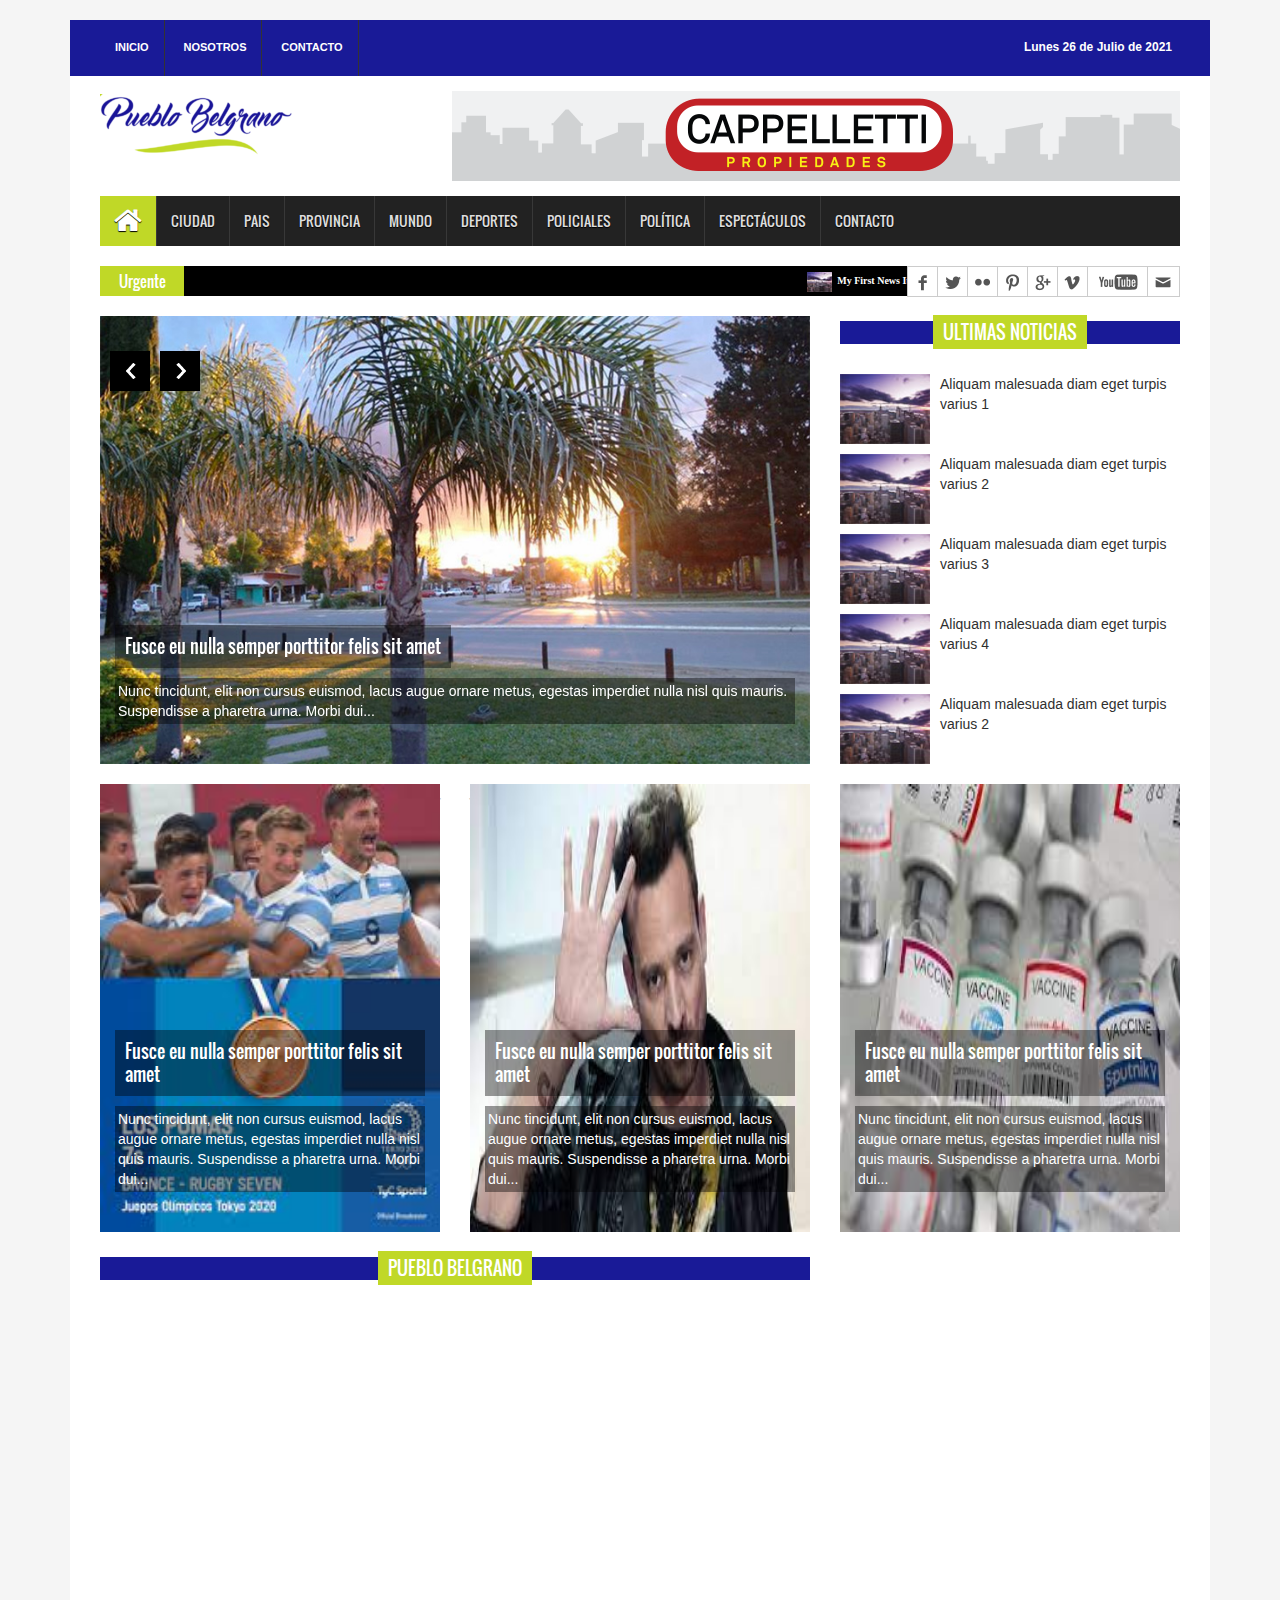
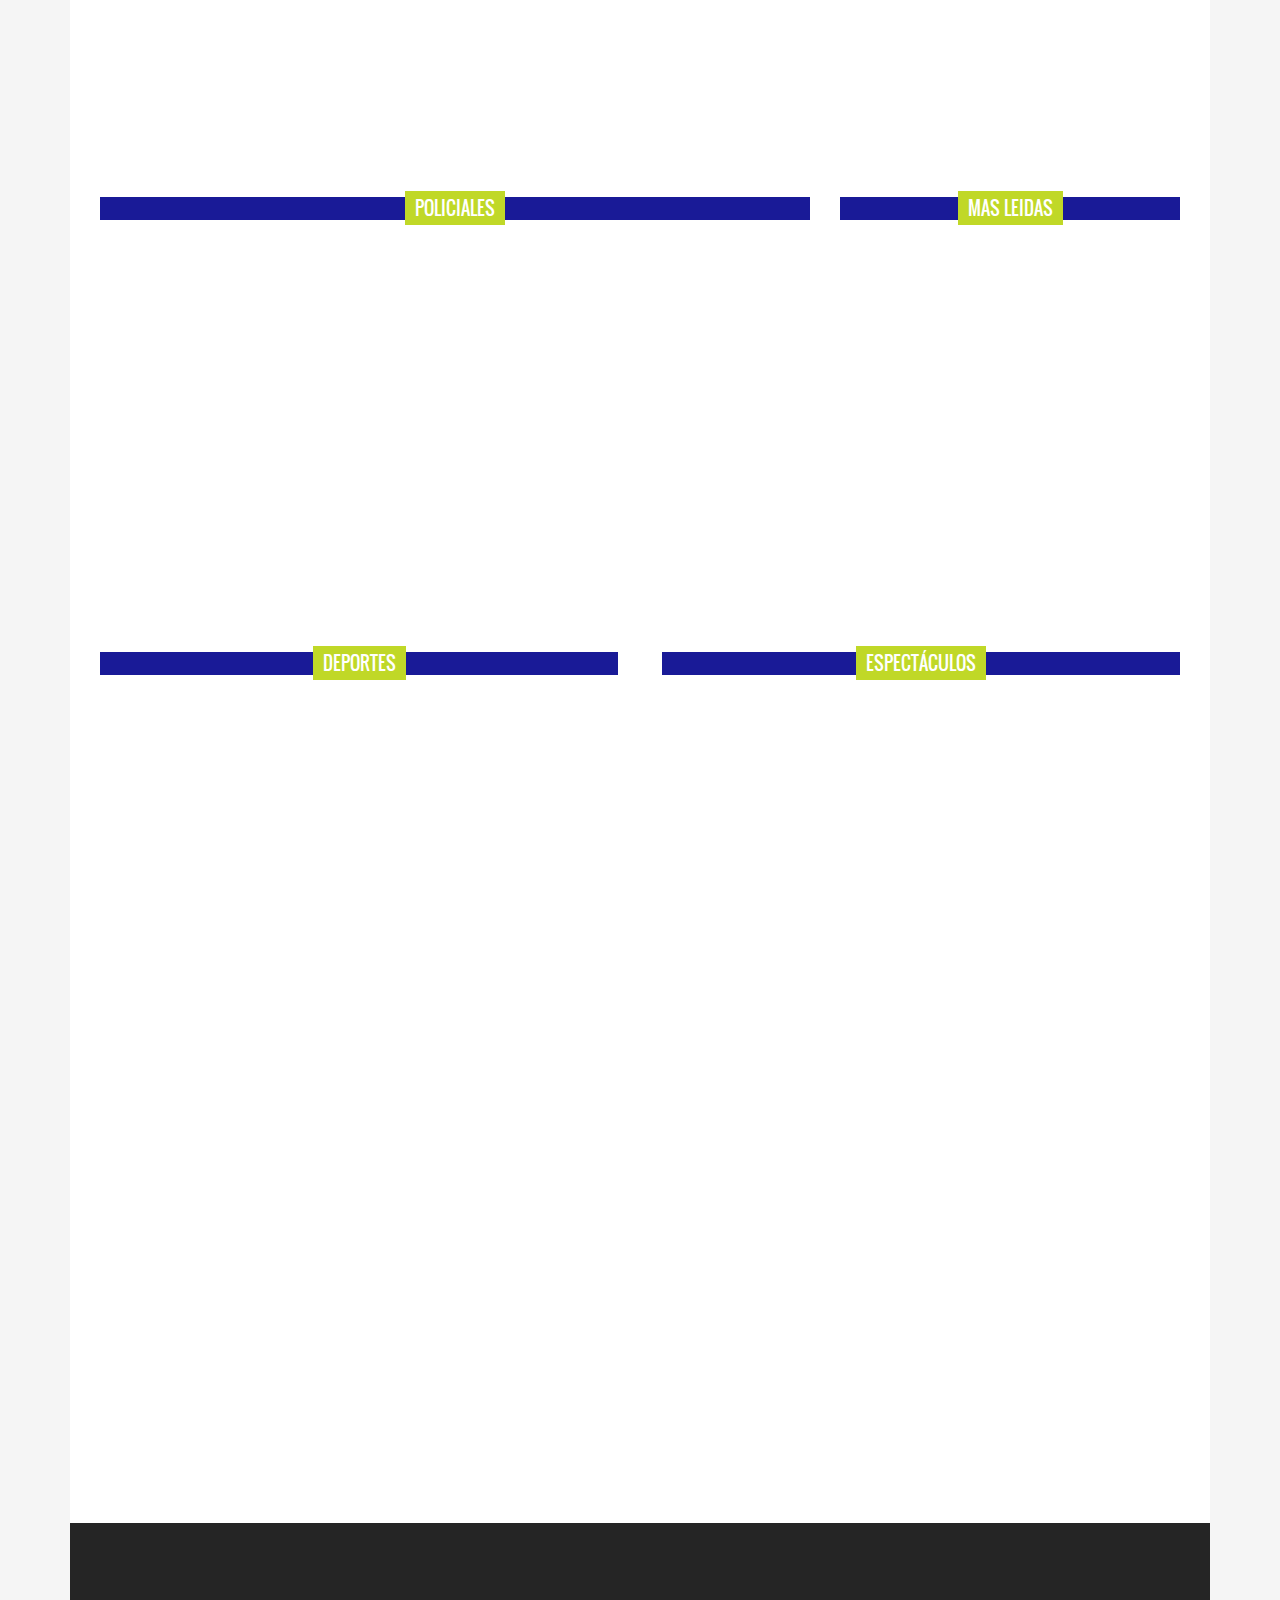
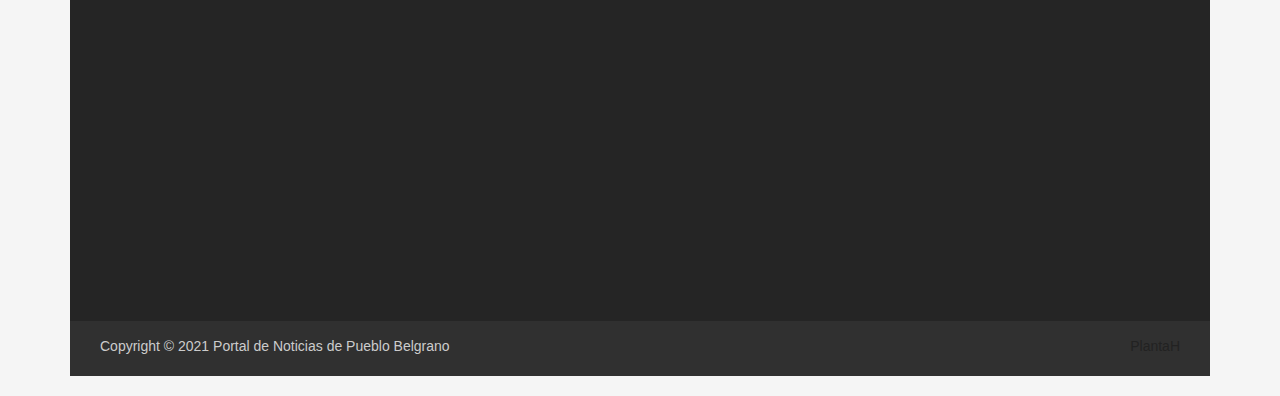
<file: index.html>
<!DOCTYPE html>
<html>
<head>
    <title>Portal Pueblo Belgrano - Noticias</title>
    <meta charset="utf-8">
    <meta http-equiv="X-UA-Compatible" content="IE=edge">
    <meta name="viewport" content="width=device-width, initial-scale=1">
    <link rel="stylesheet" type="text/css" href="assets/css/bootstrap.min.css">
    <link rel="stylesheet" type="text/css" href="assets/css/font-awesome.min.css">
    <link rel="stylesheet" type="text/css" href="assets/css/animate.css">
    <link rel="stylesheet" type="text/css" href="assets/css/font.css">
    <link rel="stylesheet" type="text/css" href="assets/css/li-scroller.css">
    <link rel="stylesheet" type="text/css" href="assets/css/slick.css">
    <link rel="stylesheet" type="text/css" href="assets/css/jquery.fancybox.css">
    <link rel="stylesheet" type="text/css" href="assets/css/theme.css">
    <link rel="stylesheet" type="text/css" href="assets/css/style.css">
    <!--[if lt IE 9]>
    <script src="assets/js/html5shiv.min.js"></script>
    <script src="assets/js/respond.min.js"></script>
    <![endif]-->
</head>
<body>
<div id="preloader">
  <div id="status">&nbsp;</div>
</div>
<a class="scrollToTop" href="#"><i class="fa fa-angle-up"></i></a>
<div class="container">
  <header id="header">
    <div class="row">
      <div class="col-lg-12 col-md-12 col-sm-12">
        <div class="header_top">
          <div class="header_top_left">
            <ul class="top_nav">
              <li><a href="index.html">Inicio</a></li>
              <li><a href="#">Nosotros</a></li>
              <li><a href="pages/contact.html">Contacto</a></li>
            </ul>
          </div>
          <div class="header_top_right">
            <p>Lunes 26 de Julio de 2021</p>
          </div>
        </div>
      </div>
      <div class="col-lg-12 col-md-12 col-sm-12">
        <div class="header_bottom">
          <div class="logo_area"><a href="index.html" class="logo"><img src="puebloBelgrano/logo.png" alt=""></a></div>
          <div class="add_banner"><a href="#"><img src="imagenes/publi1.gif" alt="publicidad"></a></div>
        </div>
      </div>
    </div>
  </header>
  <section id="navArea">
    <nav class="navbar navbar-inverse" role="navigation">
      <div class="navbar-header">
        <button type="button" class="navbar-toggle collapsed" data-toggle="collapse" data-target="#navbar" aria-expanded="false" aria-controls="navbar"> <span class="sr-only">Toggle navigation</span> <span class="icon-bar"></span> <span class="icon-bar"></span> <span class="icon-bar"></span> </button>
      </div>
      <div id="navbar" class="navbar-collapse collapse">
        <ul class="nav navbar-nav main_nav">
          <li class="active"><a href="index.html"><span class="fa fa-home desktop-home"></span><span class="mobile-show">Inicio</span></a></li>
          <li><a href="#">Ciudad</a></li>
          <li><a href="#">Pais</a></li>
          <li><a href="#">Provincia</a></li>
          <li><a href="#">Mundo</a></li>
          <li><a href="#">Deportes</a></li>
          <li><a href="#">Policiales</a></li>
          <li><a href="#">Política</a></li>
          <li><a href="#">Espectáculos</a></li>
          <li><a href="pages/contact.html">Contacto</a></li>
          <!--
          <li class="dropdown"> <a href="#" class="dropdown-toggle" data-toggle="dropdown" role="button" aria-expanded="false">Mobile</a>
            <ul class="dropdown-menu" role="menu">
              <li><a href="#">Android</a></li>
              <li><a href="#">Samsung</a></li>
              <li><a href="#">Nokia</a></li>
              <li><a href="#">Walton Mobile</a></li>
              <li><a href="#">Sympony</a></li>
            </ul>
          </li>
          <li><a href="#">Laptops</a></li>
          <li><a href="#">Tablets</a></li>
          <li><a href="pages/contact.html">Contact Us</a></li>
          <li><a href="pages/404.html">404 Page</a></li>
          -->
        </ul>
      </div>
    </nav>
  </section>
  <section id="newsSection">
    <div class="row">
      <div class="col-lg-12 col-md-12">
        <div class="latest_newsarea"> <span>Urgente</span>
          <ul id="ticker01" class="news_sticker">
            <li><a href="#"><img src="images/news_thumbnail3.jpg" alt="">My First News Item</a></li>
            <li><a href="#"><img src="images/news_thumbnail3.jpg" alt="">My Second News Item</a></li>
            <li><a href="#"><img src="images/news_thumbnail3.jpg" alt="">My Third News Item</a></li>
            <li><a href="#"><img src="images/news_thumbnail3.jpg" alt="">My Four News Item</a></li>
            <li><a href="#"><img src="images/news_thumbnail3.jpg" alt="">My Five News Item</a></li>
            <li><a href="#"><img src="images/news_thumbnail3.jpg" alt="">My Six News Item</a></li>
            <li><a href="#"><img src="images/news_thumbnail3.jpg" alt="">My Seven News Item</a></li>
            <li><a href="#"><img src="images/news_thumbnail3.jpg" alt="">My Eight News Item</a></li>
            <li><a href="#"><img src="images/news_thumbnail2.jpg" alt="">My Nine News Item</a></li>
          </ul>
          <div class="social_area">
            <ul class="social_nav">
              <li class="facebook"><a href="#"></a></li>
              <li class="twitter"><a href="#"></a></li>
              <li class="flickr"><a href="#"></a></li>
              <li class="pinterest"><a href="#"></a></li>
              <li class="googleplus"><a href="#"></a></li>
              <li class="vimeo"><a href="#"></a></li>
              <li class="youtube"><a href="#"></a></li>
              <li class="mail"><a href="#"></a></li>
            </ul>
          </div>
        </div>
      </div>
    </div>
  </section>
  <section id="sliderSection">
    <div class="row">
      <div class="col-lg-8 col-md-8 col-sm-8">
        <div class="slick_slider">
          <div class="single_iteam"> <a href="pages/single_page.html"> <img src="puebloBelgrano/1.jpg" alt=""></a>
            <div class="slider_article">
              <h2><a class="slider_tittle" href="pages/single_page.html">Fusce eu nulla semper porttitor felis sit amet</a></h2>
              <p>Nunc tincidunt, elit non cursus euismod, lacus augue ornare metus, egestas imperdiet nulla nisl quis mauris. Suspendisse a pharetra urna. Morbi dui...</p>
            </div>
          </div>
          <div class="single_iteam"> <a href="pages/single_page.html"> <img src="puebloBelgrano/2.jpg" alt=""></a>
            <div class="slider_article">
              <h2><a class="slider_tittle" href="pages/single_page.html">Fusce eu nulla semper porttitor felis sit amet</a></h2>
              <p>Nunc tincidunt, elit non cursus euismod, lacus augue ornare metus, egestas imperdiet nulla nisl quis mauris. Suspendisse a pharetra urna. Morbi dui...</p>
            </div>
          </div>
          <div class="single_iteam"> <a href="pages/single_page.html"> <img src="puebloBelgrano/3.jpg" alt=""></a>
            <div class="slider_article">
              <h2><a class="slider_tittle" href="pages/single_page.html">Fusce eu nulla semper porttitor felis sit amet</a></h2>
              <p>Nunc tincidunt, elit non cursus euismod, lacus augue ornare metus, egestas imperdiet nulla nisl quis mauris. Suspendisse a pharetra urna. Morbi dui...</p>
            </div>
          </div>
          <div class="single_iteam"> <a href="pages/single_page.html"> <img src="puebloBelgrano/4.jpg" alt=""></a>
            <div class="slider_article">
              <h2><a class="slider_tittle" href="pages/single_page.html">Fusce eu nulla semper porttitor felis sit amet</a></h2>
              <p>Nunc tincidunt, elit non cursus euismod, lacus augue ornare metus, egestas imperdiet nulla nisl quis mauris. Suspendisse a pharetra urna. Morbi dui...</p>
            </div>
          </div>
        </div>
      </div>
      <div class="col-lg-4 col-md-4 col-sm-4">
        <div class="latest_post">
          <h2><span>Ultimas noticias</span></h2>
          <div class="latest_post_container">
            <div id="prev-button"><i class="fa fa-chevron-up"></i></div>
            <ul class="latest_postnav">
              <li>
                <div class="media"> <a href="pages/single_page.html" class="media-left"> <img alt="" src="images/post_img1.jpg"> </a>
                  <div class="media-body"> <a href="pages/single_page.html" class="catg_title"> Aliquam malesuada diam eget turpis varius 1</a> </div>
                </div>
              </li>
              <li>
                <div class="media"> <a href="pages/single_page.html" class="media-left"> <img alt="" src="images/post_img1.jpg"> </a>
                  <div class="media-body"> <a href="pages/single_page.html" class="catg_title"> Aliquam malesuada diam eget turpis varius 2</a> </div>
                </div>
              </li>
              <li>
                <div class="media"> <a href="pages/single_page.html" class="media-left"> <img alt="" src="images/post_img1.jpg"> </a>
                  <div class="media-body"> <a href="pages/single_page.html" class="catg_title"> Aliquam malesuada diam eget turpis varius 3</a> </div>
                </div>
              </li>
              <li>
                <div class="media"> <a href="pages/single_page.html" class="media-left"> <img alt="" src="images/post_img1.jpg"> </a>
                  <div class="media-body"> <a href="pages/single_page.html" class="catg_title"> Aliquam malesuada diam eget turpis varius 4</a> </div>
                </div>
              </li>
              <li>
                <div class="media"> <a href="pages/single_page.html" class="media-left"> <img alt="" src="images/post_img1.jpg"> </a>
                  <div class="media-body"> <a href="pages/single_page.html" class="catg_title"> Aliquam malesuada diam eget turpis varius 2</a> </div>
                </div>
              </li>
            </ul>
            <div id="next-button"><i class="fa  fa-chevron-down"></i></div>
          </div>
        </div>
      </div>
    </div>
  </section>

  <section id="sliderSection">
    <div class="row">
      <div class="col-lg-4 col-md-4 col-sm-4">
        <div class="slick_slider">
          <div class="single_iteam"> <a href="pages/single_page.html"> <img src="puebloBelgrano/5.jpg" alt=""></a>
            <div class="slider_article">
              <h2><a class="slider_tittle" href="pages/single_page.html">Fusce eu nulla semper porttitor felis sit amet</a></h2>
              <p>Nunc tincidunt, elit non cursus euismod, lacus augue ornare metus, egestas imperdiet nulla nisl quis mauris. Suspendisse a pharetra urna. Morbi dui...</p>
            </div>
          </div>         
        </div>
      </div>
      <div class="col-lg-4 col-md-4 col-sm-4">
        <div class="slick_slider">
          <div class="single_iteam"> <a href="pages/single_page.html"> <img src="puebloBelgrano/6.jpg" alt=""></a>
            <div class="slider_article">
              <h2><a class="slider_tittle" href="pages/single_page.html">Fusce eu nulla semper porttitor felis sit amet</a></h2>
              <p>Nunc tincidunt, elit non cursus euismod, lacus augue ornare metus, egestas imperdiet nulla nisl quis mauris. Suspendisse a pharetra urna. Morbi dui...</p>
            </div>
          </div>         
        </div>
      </div>
      <div class="col-lg-4 col-md-4 col-sm-4">
        <div class="slick_slider">
          <div class="single_iteam"> <a href="pages/single_page.html"> <img src="puebloBelgrano/7.jpg" alt=""></a>
            <div class="slider_article">
              <h2><a class="slider_tittle" href="pages/single_page.html">Fusce eu nulla semper porttitor felis sit amet</a></h2>
              <p>Nunc tincidunt, elit non cursus euismod, lacus augue ornare metus, egestas imperdiet nulla nisl quis mauris. Suspendisse a pharetra urna. Morbi dui...</p>
            </div>
          </div>
        </div>
      </div>
      
    </div>
  </section>

  <section id="contentSection">
    <div class="row">
      <div class="col-lg-8 col-md-8 col-sm-8">
        <div class="left_content">
          <div class="single_post_content">
            <h2><span>Pueblo Belgrano</span></h2>
            <div class="single_post_content_left">
              <ul class="business_catgnav  wow fadeInDown">
                <li>
                  <figure class="bsbig_fig"> <a href="pages/single_page.html" class="featured_img"> <img alt="" src="images/featured_img1.jpg"> <span class="overlay"></span> </a>
                    <figcaption> <a href="pages/single_page.html">Proin rhoncus consequat nisl eu ornare mauris</a> </figcaption>
                    <p>Nunc tincidunt, elit non cursus euismod, lacus augue ornare metus, egestas imperdiet nulla nisl quis mauris. Suspendisse a phare...</p>
                  </figure>
                </li>
              </ul>
            </div>
            <div class="single_post_content_right">
              <ul class="spost_nav">
                <li>
                  <div class="media wow fadeInDown"> <a href="pages/single_page.html" class="media-left"> <img alt="" src="images/post_img1.jpg"> </a>
                    <div class="media-body"> <a href="pages/single_page.html" class="catg_title"> Aliquam malesuada diam eget turpis varius 1</a> </div>
                  </div>
                </li>
                <li>
                  <div class="media wow fadeInDown"> <a href="pages/single_page.html" class="media-left"> <img alt="" src="images/post_img2.jpg"> </a>
                    <div class="media-body"> <a href="pages/single_page.html" class="catg_title"> Aliquam malesuada diam eget turpis varius 2</a> </div>
                  </div>
                </li>
                <li>
                  <div class="media wow fadeInDown"> <a href="pages/single_page.html" class="media-left"> <img alt="" src="images/post_img1.jpg"> </a>
                    <div class="media-body"> <a href="pages/single_page.html" class="catg_title"> Aliquam malesuada diam eget turpis varius 3</a> </div>
                  </div>
                </li>
                <li>
                  <div class="media wow fadeInDown"> <a href="pages/single_page.html" class="media-left"> <img alt="" src="images/post_img2.jpg"> </a>
                    <div class="media-body"> <a href="pages/single_page.html" class="catg_title"> Aliquam malesuada diam eget turpis varius 4</a> </div>
                  </div>
                </li>
              </ul>
            </div>
          </div>
          
        </div>
      </div>

      <div class="col-lg-4 col-md-4 col-sm-4">
        <aside class="right_content">
          
          <div class="single_sidebar wow fadeInDown">
            
            <a class="sideAdd" href="#"><img src="imagenes/2.gif" alt=""></a> 
            <a class="sideAdd" href="#"><img src="imagenes/3.gif" alt=""></a> 
          </div>
         
        </aside>
      </div>
    </div>
  </section>

  <section id="contentSection">
    <div class="row">
      <div class="col-lg-8 col-md-8 col-sm-8">
        <div class="left_content">
          <div class="single_post_content">
            <h2><span>Policiales</span></h2>
            <div class="single_post_content_left">
              <ul class="business_catgnav  wow fadeInDown">
                <li>
                  <figure class="bsbig_fig"> <a href="pages/single_page.html" class="featured_img"> <img alt="" src="images/featured_img1.jpg"> <span class="overlay"></span> </a>
                    <figcaption> <a href="pages/single_page.html">Proin rhoncus consequat nisl eu ornare mauris</a> </figcaption>
                    <p>Nunc tincidunt, elit non cursus euismod, lacus augue ornare metus, egestas imperdiet nulla nisl quis mauris. Suspendisse a phare...</p>
                  </figure>
                </li>
              </ul>
            </div>
            <div class="single_post_content_right">
              <ul class="spost_nav">
                <li>
                  <div class="media wow fadeInDown"> <a href="pages/single_page.html" class="media-left"> <img alt="" src="images/post_img1.jpg"> </a>
                    <div class="media-body"> <a href="pages/single_page.html" class="catg_title"> Aliquam malesuada diam eget turpis varius 1</a> </div>
                  </div>
                </li>
                <li>
                  <div class="media wow fadeInDown"> <a href="pages/single_page.html" class="media-left"> <img alt="" src="images/post_img2.jpg"> </a>
                    <div class="media-body"> <a href="pages/single_page.html" class="catg_title"> Aliquam malesuada diam eget turpis varius 2</a> </div>
                  </div>
                </li>
                <li>
                  <div class="media wow fadeInDown"> <a href="pages/single_page.html" class="media-left"> <img alt="" src="images/post_img1.jpg"> </a>
                    <div class="media-body"> <a href="pages/single_page.html" class="catg_title"> Aliquam malesuada diam eget turpis varius 3</a> </div>
                  </div>
                </li>
                <li>
                  <div class="media wow fadeInDown"> <a href="pages/single_page.html" class="media-left"> <img alt="" src="images/post_img2.jpg"> </a>
                    <div class="media-body"> <a href="pages/single_page.html" class="catg_title"> Aliquam malesuada diam eget turpis varius 4</a> </div>
                  </div>
                </li>
              </ul>
            </div>
          </div>
          
          
        </div>
      </div>

      <div class="col-lg-4 col-md-4 col-sm-4">
        <aside class="right_content">
          <div class="single_sidebar">
            <h2><span>Mas leidas</span></h2>
            <ul class="spost_nav">
              <li>
                <div class="media wow fadeInDown"> <a href="pages/single_page.html" class="media-left"> <img alt="" src="images/post_img1.jpg"> </a>
                  <div class="media-body"> <a href="pages/single_page.html" class="catg_title"> Aliquam malesuada diam eget turpis varius 1</a> </div>
                </div>
              </li>
              <li>
                <div class="media wow fadeInDown"> <a href="pages/single_page.html" class="media-left"> <img alt="" src="images/post_img2.jpg"> </a>
                  <div class="media-body"> <a href="pages/single_page.html" class="catg_title"> Aliquam malesuada diam eget turpis varius 2</a> </div>
                </div>
              </li>
              <li>
                <div class="media wow fadeInDown"> <a href="pages/single_page.html" class="media-left"> <img alt="" src="images/post_img1.jpg"> </a>
                  <div class="media-body"> <a href="pages/single_page.html" class="catg_title"> Aliquam malesuada diam eget turpis varius 3</a> </div>
                </div>
              </li>
              <li>
                <div class="media wow fadeInDown"> <a href="pages/single_page.html" class="media-left"> <img alt="" src="images/post_img2.jpg"> </a>
                  <div class="media-body"> <a href="pages/single_page.html" class="catg_title"> Aliquam malesuada diam eget turpis varius 4</a> </div>
                </div>
              </li>
            </ul> 
        </aside>
      </div>
    </div>
  </section>

  <section id="contentSection">
    <div class="row">
      <div class="col-lg-12 col-md-12 col-sm-12">
        <div class="left_content">
           
          <div class="fashion_technology_area">
            <div class="fashion">
              <div class="single_post_content">
                <h2><span>Deportes</span></h2>
                <ul class="business_catgnav wow fadeInDown">
                  <li>
                    <figure class="bsbig_fig"> <a href="pages/single_page.html" class="featured_img"> <img alt="" src="images/featured_img2.jpg"> <span class="overlay"></span> </a>
                      <figcaption> <a href="pages/single_page.html">Proin rhoncus consequat nisl eu ornare mauris</a> </figcaption>
                      <p>Nunc tincidunt, elit non cursus euismod, lacus augue ornare metus, egestas imperdiet nulla nisl quis mauris. Suspendisse a phare...</p>
                    </figure>
                  </li>
                </ul>
                <ul class="spost_nav">
                  <li>
                    <div class="media wow fadeInDown"> <a href="pages/single_page.html" class="media-left"> <img alt="" src="images/post_img1.jpg"> </a>
                      <div class="media-body"> <a href="pages/single_page.html" class="catg_title"> Aliquam malesuada diam eget turpis varius 1</a> </div>
                    </div>
                  </li>
                  <li>
                    <div class="media wow fadeInDown"> <a href="pages/single_page.html" class="media-left"> <img alt="" src="images/post_img2.jpg"> </a>
                      <div class="media-body"> <a href="pages/single_page.html" class="catg_title"> Aliquam malesuada diam eget turpis varius 2</a> </div>
                    </div>
                  </li>
                  <li>
                    <div class="media wow fadeInDown"> <a href="pages/single_page.html" class="media-left"> <img alt="" src="images/post_img1.jpg"> </a>
                      <div class="media-body"> <a href="pages/single_page.html" class="catg_title"> Aliquam malesuada diam eget turpis varius 3</a> </div>
                    </div>
                  </li>
                  <li>
                    <div class="media wow fadeInDown"> <a href="pages/single_page.html" class="media-left"> <img alt="" src="images/post_img2.jpg"> </a>
                      <div class="media-body"> <a href="pages/single_page.html" class="catg_title"> Aliquam malesuada diam eget turpis varius 4</a> </div>
                    </div>
                  </li>
                </ul>
              </div>
            </div>
            <div class="technology">
              <div class="single_post_content">
                <h2><span>Espectáculos</span></h2>
                <ul class="business_catgnav">
                  <li>
                    <figure class="bsbig_fig wow fadeInDown"> <a href="pages/single_page.html" class="featured_img"> <img alt="" src="images/featured_img3.jpg"> <span class="overlay"></span> </a>
                      <figcaption> <a href="pages/single_page.html">Proin rhoncus consequat nisl eu ornare mauris</a> </figcaption>
                      <p>Nunc tincidunt, elit non cursus euismod, lacus augue ornare metus, egestas imperdiet nulla nisl quis mauris. Suspendisse a phare...</p>
                    </figure>
                  </li>
                </ul>
                <ul class="spost_nav">
                  <li>
                    <div class="media wow fadeInDown"> <a href="pages/single_page.html" class="media-left"> <img alt="" src="images/post_img1.jpg"> </a>
                      <div class="media-body"> <a href="pages/single_page.html" class="catg_title"> Aliquam malesuada diam eget turpis varius 1</a> </div>
                    </div>
                  </li>
                  <li>
                    <div class="media wow fadeInDown"> <a href="pages/single_page.html" class="media-left"> <img alt="" src="images/post_img2.jpg"> </a>
                      <div class="media-body"> <a href="pages/single_page.html" class="catg_title"> Aliquam malesuada diam eget turpis varius 2</a> </div>
                    </div>
                  </li>
                  <li>
                    <div class="media wow fadeInDown"> <a href="pages/single_page.html" class="media-left"> <img alt="" src="images/post_img1.jpg"> </a>
                      <div class="media-body"> <a href="pages/single_page.html" class="catg_title"> Aliquam malesuada diam eget turpis varius 3</a> </div>
                    </div>
                  </li>
                  <li>
                    <div class="media wow fadeInDown"> <a href="pages/single_page.html" class="media-left"> <img alt="" src="images/post_img2.jpg"> </a>
                      <div class="media-body"> <a href="pages/single_page.html" class="catg_title"> Aliquam malesuada diam eget turpis varius 4</a> </div>
                    </div>
                  </li>
                </ul>
              </div>
            </div>
            
          </div>
          
        </div>
      </div>

       
    </div>
  </section>

  <footer id="footer">
    <div class="footer_top">
      <div class="row">
       
        <div class="col-lg-4 col-md-4 col-sm-4">
          <div class="footer_widget wow fadeInDown">
            <h2>Secciones</h2>
            <ul class="tag_nav">
              <li><a href="#">Ciudad</a></li>
              <li><a href="#">Provincia</a></li>
              <li><a href="#">Pais</a></li>
              <li><a href="#">Mundo</a></li>
              <li><a href="#">Deportes</a></li>
              <li><a href="#">Policiales</a></li>
              <li><a href="#">Politicas</a></li>
              <li><a href="#">Espectáculos</a></li>
            </ul>
          </div>
        </div>
        <div class="col-lg-4 col-md-4 col-sm-4">
          <div class="footer_widget wow fadeInLeftBig">
            <h2>&nbsp;</h2>
          </div>
        </div>
        <div class="col-lg-4 col-md-4 col-sm-4">
          <div class="footer_widget wow fadeInRightBig">
            <h2>Contacto</h2>
            <p>Lorem ipsum dolor sit amet, consectetur adipisicing elit, sed do eiusmod tempor incididunt ut labore et dolore magna aliqua Lorem ipsum dolor sit amet, consectetur adipisicing elit.</p>
            <address>
            Portal Belgrano<br> Balcarce 50 Pueblo Belgrano <br>Telefono : 123-326-789 <br>Whastapp: 123-546-567
            </address>
          </div>
        </div>
      </div>
    </div>
    <div class="footer_bottom">
      <p class="copyright">Copyright &copy; 2021 <a href="index.html">Portal de Noticias de Pueblo Belgrano</a></p>
      <p class="developer">PlantaH</p>
    </div>
  </footer>
</div>
<script src="assets/js/jquery.min.js"></script> 
<script src="assets/js/wow.min.js"></script> 
<script src="assets/js/bootstrap.min.js"></script> 
<script src="assets/js/slick.min.js"></script> 
<script src="assets/js/jquery.li-scroller.1.0.js"></script> 
<script src="assets/js/jquery.newsTicker.min.js"></script> 
<script src="assets/js/jquery.fancybox.pack.js"></script> 
<script src="assets/js/custom.js"></script>
</body>
</html>
</file>
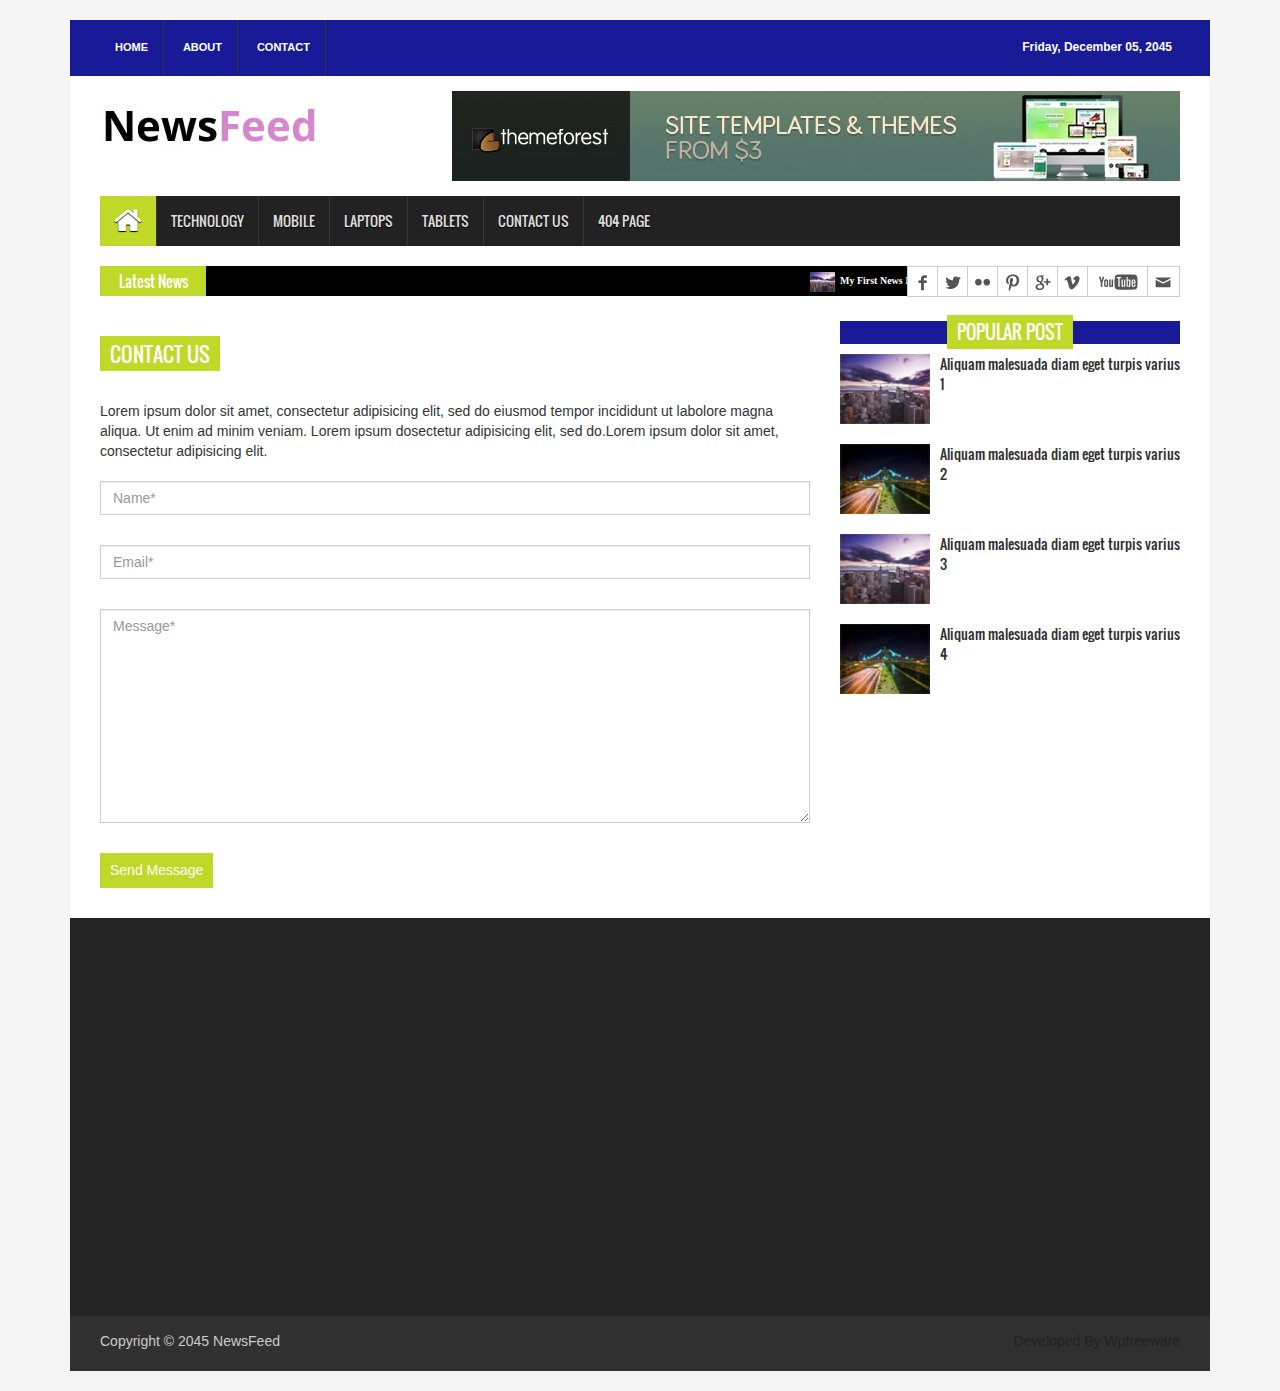
<file: pages/contact.html>
<!DOCTYPE html>
<html>
<head>
<title>NewsFeed | Pages | Contact</title>
<meta charset="utf-8">
<meta http-equiv="X-UA-Compatible" content="IE=edge">
<meta name="viewport" content="width=device-width, initial-scale=1">
<link rel="stylesheet" type="text/css" href="../assets/css/bootstrap.min.css">
<link rel="stylesheet" type="text/css" href="../assets/css/font-awesome.min.css">
<link rel="stylesheet" type="text/css" href="../assets/css/animate.css">
<link rel="stylesheet" type="text/css" href="../assets/css/font.css">
<link rel="stylesheet" type="text/css" href="../assets/css/li-scroller.css">
<link rel="stylesheet" type="text/css" href="../assets/css/slick.css">
<link rel="stylesheet" type="text/css" href="../assets/css/jquery.fancybox.css">
<link rel="stylesheet" type="text/css" href="../assets/css/theme.css">
<link rel="stylesheet" type="text/css" href="../assets/css/style.css">
<!--[if lt IE 9]>
<script src="../assets/js/html5shiv.min.js"></script>
<script src="../assets/js/respond.min.js"></script>
<![endif]-->
</head>
<body>
<div id="preloader">
  <div id="status">&nbsp;</div>
</div>
<a class="scrollToTop" href="#"><i class="fa fa-angle-up"></i></a>
<div class="container">
  <header id="header">
    <div class="row">
      <div class="col-lg-12 col-md-12 col-sm-12">
        <div class="header_top">
          <div class="header_top_left">
            <ul class="top_nav">
              <li><a href="../index.html">Home</a></li>
              <li><a href="#">About</a></li>
              <li><a href="contact.html">Contact</a></li>
            </ul>
          </div>
          <div class="header_top_right">
            <p>Friday, December 05, 2045</p>
          </div>
        </div>
      </div>
      <div class="col-lg-12 col-md-12 col-sm-12">
        <div class="header_bottom">
          <div class="logo_area"><a href="../index.html" class="logo"><img src="../images/logo.jpg" alt=""></a></div>
          <div class="add_banner"><a href="#"><img src="../images/addbanner_728x90_V1.jpg" alt=""></a></div>
        </div>
      </div>
    </div>
  </header>
  <section id="navArea">
    <nav class="navbar navbar-inverse" role="navigation">
      <div class="navbar-header">
        <button type="button" class="navbar-toggle collapsed" data-toggle="collapse" data-target="#navbar" aria-expanded="false" aria-controls="navbar"> <span class="sr-only">Toggle navigation</span> <span class="icon-bar"></span> <span class="icon-bar"></span> <span class="icon-bar"></span> </button>
      </div>
      <div id="navbar" class="navbar-collapse collapse">
        <ul class="nav navbar-nav main_nav">
          <li class="active"><a href="../index.html"><span class="fa fa-home desktop-home"></span><span class="mobile-show">Home</span></a></li>
          <li><a href="#">Technology</a></li>
          <li class="dropdown"> <a href="#" class="dropdown-toggle" data-toggle="dropdown" role="button" aria-expanded="false">Mobile</a>
            <ul class="dropdown-menu" role="menu">
              <li><a href="#">Android</a></li>
              <li><a href="#">Samsung</a></li>
              <li><a href="#">Nokia</a></li>
              <li><a href="#">Walton Mobile</a></li>
              <li><a href="#">Sympony</a></li>
            </ul>
          </li>
          <li><a href="#">Laptops</a></li>
          <li><a href="#">Tablets</a></li>
          <li><a href="contact.html">Contact Us</a></li>
          <li><a href="404.html">404 Page</a></li>
        </ul>
      </div>
    </nav>
  </section>
  <section id="newsSection">
    <div class="row">
      <div class="col-lg-12 col-md-12">
        <div class="latest_newsarea"> <span>Latest News</span>
          <ul id="ticker01" class="news_sticker">
            <li><a href="#"><img src="../images/news_thumbnail3.jpg" alt="">My First News Item</a></li>
            <li><a href="#"><img src="../images/news_thumbnail3.jpg" alt="">My Second News Item</a></li>
            <li><a href="#"><img src="../images/news_thumbnail3.jpg" alt="">My Third News Item</a></li>
            <li><a href="#"><img src="../images/news_thumbnail3.jpg" alt="">My Four News Item</a></li>
            <li><a href="#"><img src="../images/news_thumbnail3.jpg" alt="">My Five News Item</a></li>
            <li><a href="#"><img src="../images/news_thumbnail3.jpg" alt="">My Six News Item</a></li>
            <li><a href="#"><img src="../images/news_thumbnail3.jpg" alt="">My Seven News Item</a></li>
            <li><a href="#"><img src="../images/news_thumbnail3.jpg" alt="">My Eight News Item</a></li>
            <li><a href="#"><img src="../images/news_thumbnail2.jpg" alt="">My Nine News Item</a></li>
          </ul>
          <div class="social_area">
            <ul class="social_nav">
              <li class="facebook"><a href="#"></a></li>
              <li class="twitter"><a href="#"></a></li>
              <li class="flickr"><a href="#"></a></li>
              <li class="pinterest"><a href="#"></a></li>
              <li class="googleplus"><a href="#"></a></li>
              <li class="vimeo"><a href="#"></a></li>
              <li class="youtube"><a href="#"></a></li>
              <li class="mail"><a href="#"></a></li>
            </ul>
          </div>
        </div>
      </div>
    </div>
  </section>
  <section id="contentSection">
    <div class="row">
      <div class="col-lg-8 col-md-8 col-sm-8">
        <div class="left_content">
          <div class="contact_area">
            <h2>Contact Us</h2>
            <p>Lorem ipsum dolor sit amet, consectetur adipisicing elit, sed do eiusmod tempor incididunt ut labolore magna aliqua. Ut enim ad minim veniam. Lorem ipsum dosectetur adipisicing elit, sed do.Lorem ipsum dolor sit amet, consectetur adipisicing elit.</p>
            <form action="#" class="contact_form">
              <input class="form-control" type="text" placeholder="Name*">
              <input class="form-control" type="email" placeholder="Email*">
              <textarea class="form-control" cols="30" rows="10" placeholder="Message*"></textarea>
              <input type="submit" value="Send Message">
            </form>
          </div>
        </div>
      </div>
      <div class="col-lg-4 col-md-4 col-sm-4">
        <aside class="right_content">
          <div class="single_sidebar">
            <h2><span>Popular Post</span></h2>
            <ul class="spost_nav">
              <li>
                <div class="media wow fadeInDown"> <a href="single_page.html" class="media-left"> <img alt="" src="../images/post_img1.jpg"> </a>
                  <div class="media-body"> <a href="single_page.html" class="catg_title"> Aliquam malesuada diam eget turpis varius 1</a> </div>
                </div>
              </li>
              <li>
                <div class="media wow fadeInDown"> <a href="single_page.html" class="media-left"> <img alt="" src="../images/post_img2.jpg"> </a>
                  <div class="media-body"> <a href="single_page.html" class="catg_title"> Aliquam malesuada diam eget turpis varius 2</a> </div>
                </div>
              </li>
              <li>
                <div class="media wow fadeInDown"> <a href="single_page.html" class="media-left"> <img alt="" src="../images/post_img1.jpg"> </a>
                  <div class="media-body"> <a href="single_page.html" class="catg_title"> Aliquam malesuada diam eget turpis varius 3</a> </div>
                </div>
              </li>
              <li>
                <div class="media wow fadeInDown"> <a href="single_page.html" class="media-left"> <img alt="" src="../images/post_img2.jpg"> </a>
                  <div class="media-body"> <a href="single_page.html" class="catg_title"> Aliquam malesuada diam eget turpis varius 4</a> </div>
                </div>
              </li>
            </ul>
          </div>
        </aside>
      </div>
    </div>
  </section>
  <footer id="footer">
    <div class="footer_top">
      <div class="row">
        <div class="col-lg-4 col-md-4 col-sm-4">
          <div class="footer_widget wow fadeInLeftBig">
            <h2>Flickr Images</h2>
          </div>
        </div>
        <div class="col-lg-4 col-md-4 col-sm-4">
          <div class="footer_widget wow fadeInDown">
            <h2>Tag</h2>
            <ul class="tag_nav">
              <li><a href="#">Games</a></li>
              <li><a href="#">Sports</a></li>
              <li><a href="#">Fashion</a></li>
              <li><a href="#">Business</a></li>
              <li><a href="#">Life &amp; Style</a></li>
              <li><a href="#">Technology</a></li>
              <li><a href="#">Photo</a></li>
              <li><a href="#">Slider</a></li>
            </ul>
          </div>
        </div>
        <div class="col-lg-4 col-md-4 col-sm-4">
          <div class="footer_widget wow fadeInRightBig">
            <h2>Contact</h2>
            <p>Lorem ipsum dolor sit amet, consectetur adipisicing elit, sed do eiusmod tempor incididunt ut labore et dolore magna aliqua Lorem ipsum dolor sit amet, consectetur adipisicing elit.</p>
            <address>
            Perfect News,1238 S . 123 St.Suite 25 Town City 3333,USA Phone: 123-326-789 Fax: 123-546-567
            </address>
          </div>
        </div>
      </div>
    </div>
    <div class="footer_bottom">
      <p class="copyright">Copyright &copy; 2045 <a href="../index.html">NewsFeed</a></p>
      <p class="developer">Developed By Wpfreeware</p>
    </div>
  </footer>
</div>
<script src="../assets/js/jquery.min.js"></script> 
<script src="../assets/js/wow.min.js"></script> 
<script src="../assets/js/bootstrap.min.js"></script> 
<script src="../assets/js/slick.min.js"></script> 
<script src="../assets/js/jquery.li-scroller.1.0.js"></script> 
<script src="../assets/js/jquery.newsTicker.min.js"></script> 
<script src="../assets/js/jquery.fancybox.pack.js"></script> 
<script src="../assets/js/custom.js"></script>
</body>
</html>
</file>
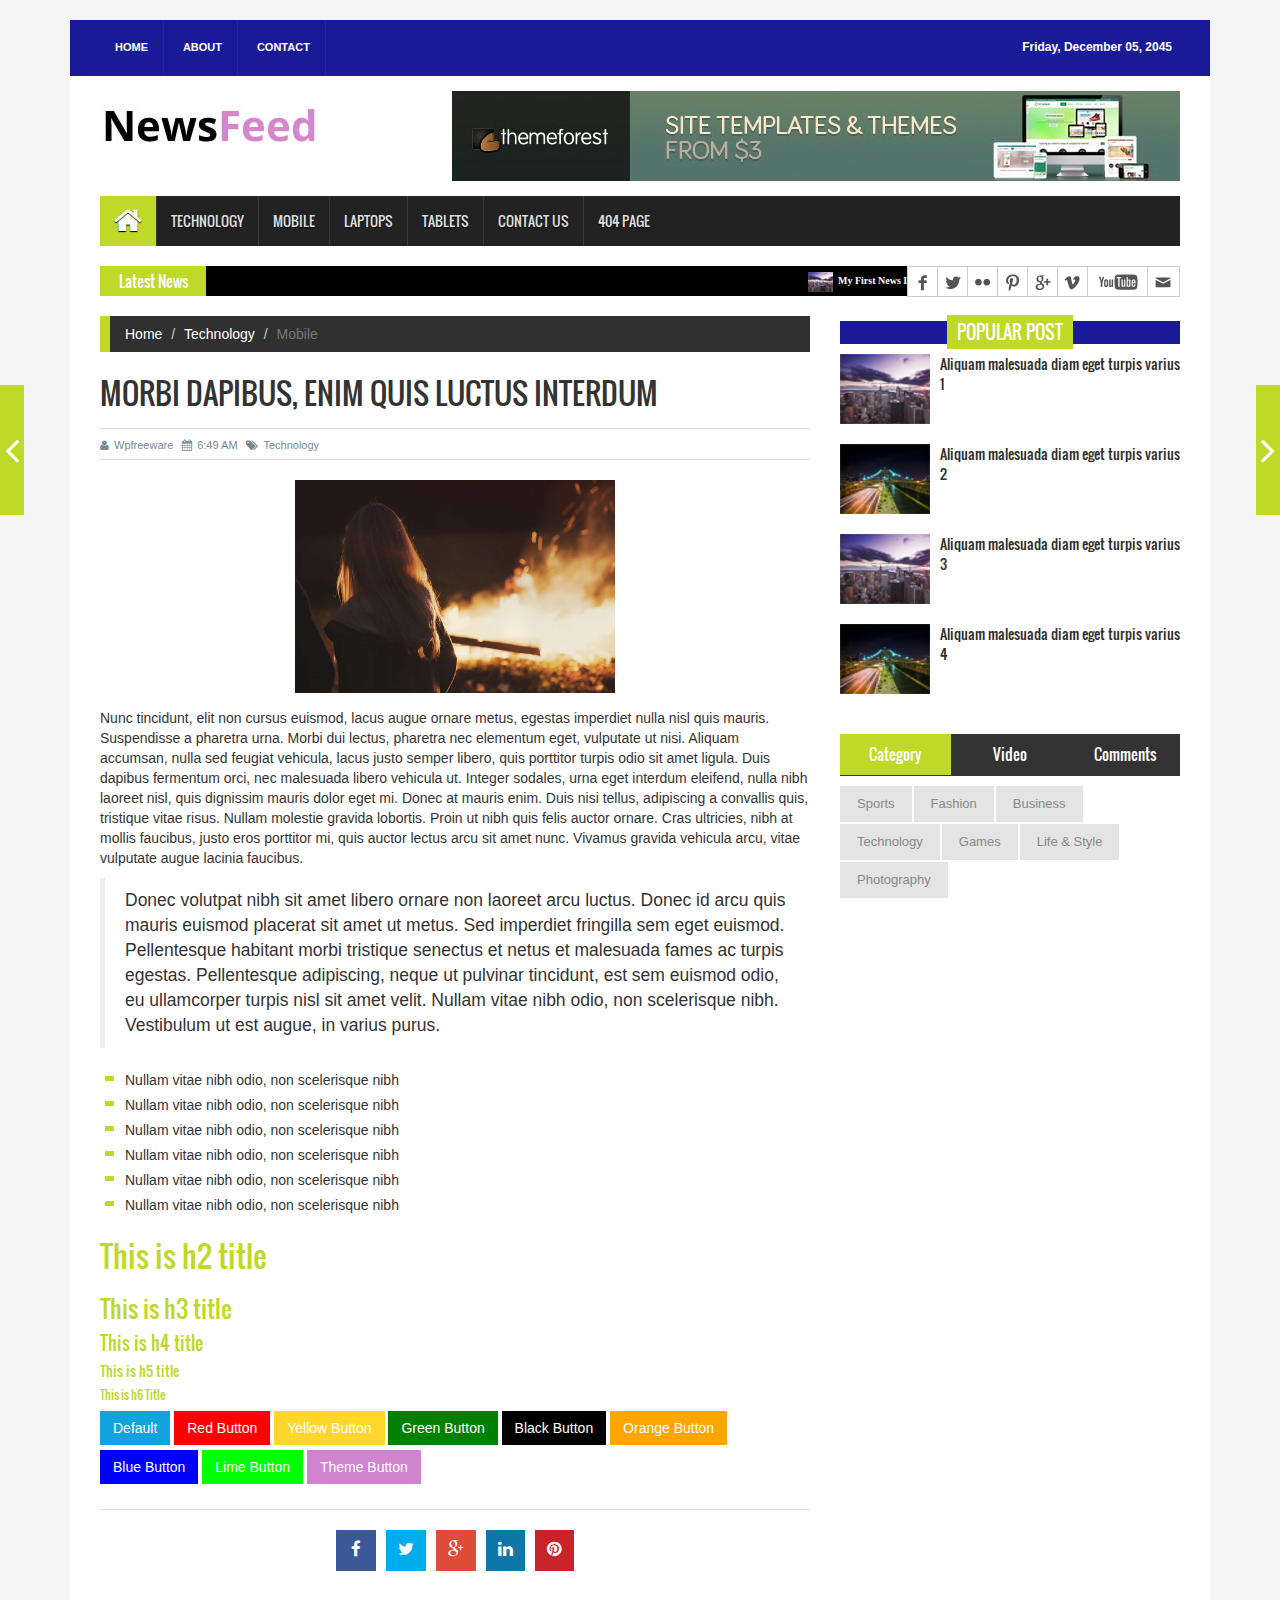
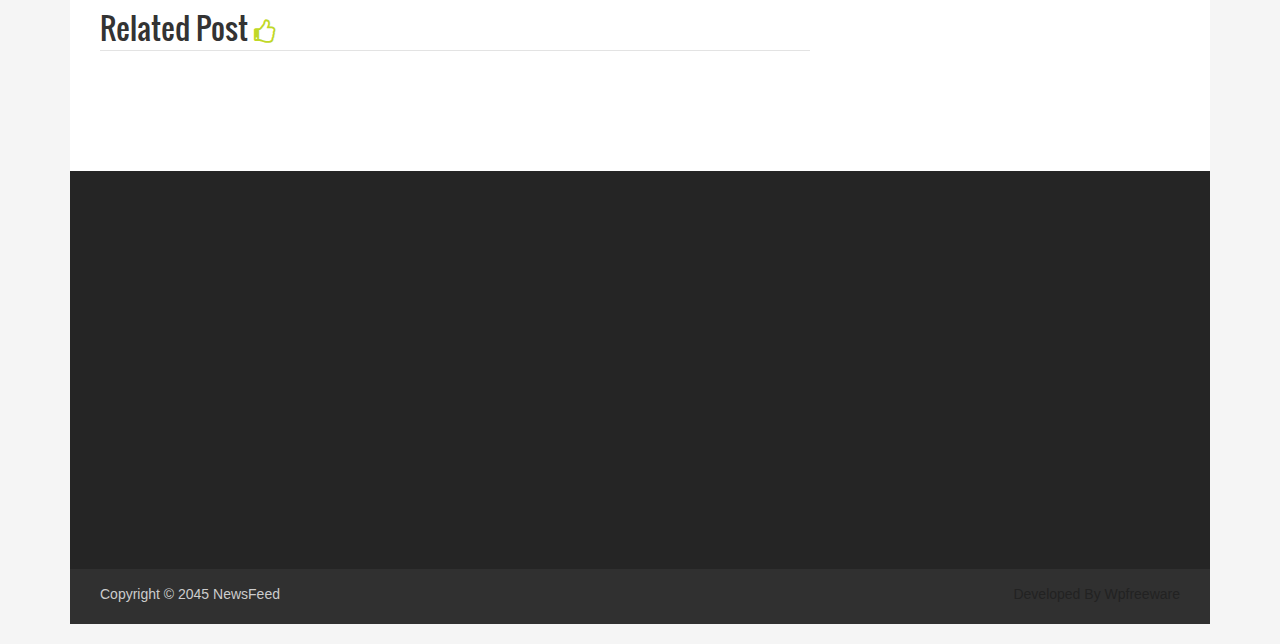
<file: pages/single_page.html>
<!DOCTYPE html>
<html>
<head>
<title>NewsFeed | Pages | Single Page</title>
<meta charset="utf-8">
<meta http-equiv="X-UA-Compatible" content="IE=edge">
<meta name="viewport" content="width=device-width, initial-scale=1">
<link rel="stylesheet" type="text/css" href="../assets/css/bootstrap.min.css">
<link rel="stylesheet" type="text/css" href="../assets/css/font-awesome.min.css">
<link rel="stylesheet" type="text/css" href="../assets/css/animate.css">
<link rel="stylesheet" type="text/css" href="../assets/css/font.css">
<link rel="stylesheet" type="text/css" href="../assets/css/li-scroller.css">
<link rel="stylesheet" type="text/css" href="../assets/css/slick.css">
<link rel="stylesheet" type="text/css" href="../assets/css/jquery.fancybox.css">
<link rel="stylesheet" type="text/css" href="../assets/css/theme.css">
<link rel="stylesheet" type="text/css" href="../assets/css/style.css">
<!--[if lt IE 9]>
<script src="../assets/js/html5shiv.min.js"></script>
<script src="../assets/js/respond.min.js"></script>
<![endif]-->
</head>
<body>
<div id="preloader">
  <div id="status">&nbsp;</div>
</div>
<a class="scrollToTop" href="#"><i class="fa fa-angle-up"></i></a>
<div class="container">
  <header id="header">
    <div class="row">
      <div class="col-lg-12 col-md-12 col-sm-12">
        <div class="header_top">
          <div class="header_top_left">
            <ul class="top_nav">
              <li><a href="../index.html">Home</a></li>
              <li><a href="#">About</a></li>
              <li><a href="contact.html">Contact</a></li>
            </ul>
          </div>
          <div class="header_top_right">
            <p>Friday, December 05, 2045</p>
          </div>
        </div>
      </div>
      <div class="col-lg-12 col-md-12 col-sm-12">
        <div class="header_bottom">
          <div class="logo_area"><a href="../index.html" class="logo"><img src="../images/logo.jpg" alt=""></a></div>
          <div class="add_banner"><a href="#"><img src="../images/addbanner_728x90_V1.jpg" alt=""></a></div>
        </div>
      </div>
    </div>
  </header>
  <section id="navArea">
    <nav class="navbar navbar-inverse" role="navigation">
      <div class="navbar-header">
        <button type="button" class="navbar-toggle collapsed" data-toggle="collapse" data-target="#navbar" aria-expanded="false" aria-controls="navbar"> <span class="sr-only">Toggle navigation</span> <span class="icon-bar"></span> <span class="icon-bar"></span> <span class="icon-bar"></span> </button>
      </div>
      <div id="navbar" class="navbar-collapse collapse">
        <ul class="nav navbar-nav main_nav">
          <li class="active"><a href="../index.html"><span class="fa fa-home desktop-home"></span><span class="mobile-show">Home</span></a></li>
          <li><a href="#">Technology</a></li>
          <li class="dropdown"> <a href="#" class="dropdown-toggle" data-toggle="dropdown" role="button" aria-expanded="false">Mobile</a>
            <ul class="dropdown-menu" role="menu">
              <li><a href="#">Android</a></li>
              <li><a href="#">Samsung</a></li>
              <li><a href="#">Nokia</a></li>
              <li><a href="#">Walton Mobile</a></li>
              <li><a href="#">Sympony</a></li>
            </ul>
          </li>
          <li><a href="#">Laptops</a></li>
          <li><a href="#">Tablets</a></li>
          <li><a href="contact.html">Contact Us</a></li>
          <li><a href="404.html">404 Page</a></li>
        </ul>
      </div>
    </nav>
  </section>
  <section id="newsSection">
    <div class="row">
      <div class="col-lg-12 col-md-12">
        <div class="latest_newsarea"> <span>Latest News</span>
          <ul id="ticker01" class="news_sticker">
            <li><a href="#"><img src="../images/news_thumbnail3.jpg" alt="">My First News Item</a></li>
            <li><a href="#"><img src="../images/news_thumbnail3.jpg" alt="">My Second News Item</a></li>
            <li><a href="#"><img src="../images/news_thumbnail3.jpg" alt="">My Third News Item</a></li>
            <li><a href="#"><img src="../images/news_thumbnail3.jpg" alt="">My Four News Item</a></li>
            <li><a href="#"><img src="../images/news_thumbnail3.jpg" alt="">My Five News Item</a></li>
            <li><a href="#"><img src="../images/news_thumbnail3.jpg" alt="">My Six News Item</a></li>
            <li><a href="#"><img src="../images/news_thumbnail3.jpg" alt="">My Seven News Item</a></li>
            <li><a href="#"><img src="../images/news_thumbnail3.jpg" alt="">My Eight News Item</a></li>
            <li><a href="#"><img src="../images/news_thumbnail2.jpg" alt="">My Nine News Item</a></li>
          </ul>
          <div class="social_area">
            <ul class="social_nav">
              <li class="facebook"><a href="#"></a></li>
              <li class="twitter"><a href="#"></a></li>
              <li class="flickr"><a href="#"></a></li>
              <li class="pinterest"><a href="#"></a></li>
              <li class="googleplus"><a href="#"></a></li>
              <li class="vimeo"><a href="#"></a></li>
              <li class="youtube"><a href="#"></a></li>
              <li class="mail"><a href="#"></a></li>
            </ul>
          </div>
        </div>
      </div>
    </div>
  </section>
  <section id="contentSection">
    <div class="row">
      <div class="col-lg-8 col-md-8 col-sm-8">
        <div class="left_content">
          <div class="single_page">
            <ol class="breadcrumb">
              <li><a href="../index.html">Home</a></li>
              <li><a href="#">Technology</a></li>
              <li class="active">Mobile</li>
            </ol>
            <h1>Morbi dapibus, enim quis luctus interdum</h1>
            <div class="post_commentbox"> <a href="#"><i class="fa fa-user"></i>Wpfreeware</a> <span><i class="fa fa-calendar"></i>6:49 AM</span> <a href="#"><i class="fa fa-tags"></i>Technology</a> </div>
            <div class="single_page_content"> <img class="img-center" src="../images/single_post_img.jpg" alt="">
              <p>Nunc tincidunt, elit non cursus euismod, lacus augue ornare metus, egestas imperdiet nulla nisl quis mauris. Suspendisse a pharetra urna. Morbi dui lectus, pharetra nec elementum eget, vulputate ut nisi. Aliquam accumsan, nulla sed feugiat vehicula, lacus justo semper libero, quis porttitor turpis odio sit amet ligula. Duis dapibus fermentum orci, nec malesuada libero vehicula ut. Integer sodales, urna eget interdum eleifend, nulla nibh laoreet nisl, quis dignissim mauris dolor eget mi. Donec at mauris enim. Duis nisi tellus, adipiscing a convallis quis, tristique vitae risus. Nullam molestie gravida lobortis. Proin ut nibh quis felis auctor ornare. Cras ultricies, nibh at mollis faucibus, justo eros porttitor mi, quis auctor lectus arcu sit amet nunc. Vivamus gravida vehicula arcu, vitae vulputate augue lacinia faucibus.</p>
              <blockquote> Donec volutpat nibh sit amet libero ornare non laoreet arcu luctus. Donec id arcu quis mauris euismod placerat sit amet ut metus. Sed imperdiet fringilla sem eget euismod. Pellentesque habitant morbi tristique senectus et netus et malesuada fames ac turpis egestas. Pellentesque adipiscing, neque ut pulvinar tincidunt, est sem euismod odio, eu ullamcorper turpis nisl sit amet velit. Nullam vitae nibh odio, non scelerisque nibh. Vestibulum ut est augue, in varius purus. </blockquote>
              <ul>
                <li>Nullam vitae nibh odio, non scelerisque nibh</li>
                <li>Nullam vitae nibh odio, non scelerisque nibh</li>
                <li>Nullam vitae nibh odio, non scelerisque nibh</li>
                <li>Nullam vitae nibh odio, non scelerisque nibh</li>
                <li>Nullam vitae nibh odio, non scelerisque nibh</li>
                <li>Nullam vitae nibh odio, non scelerisque nibh</li>
              </ul>
              <h2>This is h2 title</h2>
              <h3>This is h3 title</h3>
              <h4>This is h4 title</h4>
              <h5>This is h5 title</h5>
              <h6>This is h6 Title</h6>
              <button class="btn default-btn">Default</button>
              <button class="btn btn-red">Red Button</button>
              <button class="btn btn-yellow">Yellow Button</button>
              <button class="btn btn-green">Green Button</button>
              <button class="btn btn-black">Black Button</button>
              <button class="btn btn-orange">Orange Button</button>
              <button class="btn btn-blue">Blue Button</button>
              <button class="btn btn-lime">Lime Button</button>
              <button class="btn btn-theme">Theme Button</button>
            </div>
            <div class="social_link">
              <ul class="sociallink_nav">
                <li><a href="#"><i class="fa fa-facebook"></i></a></li>
                <li><a href="#"><i class="fa fa-twitter"></i></a></li>
                <li><a href="#"><i class="fa fa-google-plus"></i></a></li>
                <li><a href="#"><i class="fa fa-linkedin"></i></a></li>
                <li><a href="#"><i class="fa fa-pinterest"></i></a></li>
              </ul>
            </div>
            <div class="related_post">
              <h2>Related Post <i class="fa fa-thumbs-o-up"></i></h2>
              <ul class="spost_nav wow fadeInDown animated">
                <li>
                  <div class="media"> <a class="media-left" href="single_page.html"> <img src="../images/post_img1.jpg" alt=""> </a>
                    <div class="media-body"> <a class="catg_title" href="single_page.html"> Aliquam malesuada diam eget turpis varius</a> </div>
                  </div>
                </li>
                <li>
                  <div class="media"> <a class="media-left" href="single_page.html"> <img src="../images/post_img2.jpg" alt=""> </a>
                    <div class="media-body"> <a class="catg_title" href="single_page.html"> Aliquam malesuada diam eget turpis varius</a> </div>
                  </div>
                </li>
                <li>
                  <div class="media"> <a class="media-left" href="single_page.html"> <img src="../images/post_img1.jpg" alt=""> </a>
                    <div class="media-body"> <a class="catg_title" href="single_page.html"> Aliquam malesuada diam eget turpis varius</a> </div>
                  </div>
                </li>
              </ul>
            </div>
          </div>
        </div>
      </div>
      <nav class="nav-slit"> <a class="prev" href="#"> <span class="icon-wrap"><i class="fa fa-angle-left"></i></span>
        <div>
          <h3>City Lights</h3>
          <img src="../images/post_img1.jpg" alt=""/> </div>
        </a> <a class="next" href="#"> <span class="icon-wrap"><i class="fa fa-angle-right"></i></span>
        <div>
          <h3>Street Hills</h3>
          <img src="../images/post_img1.jpg" alt=""/> </div>
        </a> </nav>
      <div class="col-lg-4 col-md-4 col-sm-4">
        <aside class="right_content">
          <div class="single_sidebar">
            <h2><span>Popular Post</span></h2>
            <ul class="spost_nav">
              <li>
                <div class="media wow fadeInDown"> <a href="single_page.html" class="media-left"> <img alt="" src="../images/post_img1.jpg"> </a>
                  <div class="media-body"> <a href="single_page.html" class="catg_title"> Aliquam malesuada diam eget turpis varius 1</a> </div>
                </div>
              </li>
              <li>
                <div class="media wow fadeInDown"> <a href="single_page.html" class="media-left"> <img alt="" src="../images/post_img2.jpg"> </a>
                  <div class="media-body"> <a href="single_page.html" class="catg_title"> Aliquam malesuada diam eget turpis varius 2</a> </div>
                </div>
              </li>
              <li>
                <div class="media wow fadeInDown"> <a href="single_page.html" class="media-left"> <img alt="" src="../images/post_img1.jpg"> </a>
                  <div class="media-body"> <a href="single_page.html" class="catg_title"> Aliquam malesuada diam eget turpis varius 3</a> </div>
                </div>
              </li>
              <li>
                <div class="media wow fadeInDown"> <a href="single_page.html" class="media-left"> <img alt="" src="../images/post_img2.jpg"> </a>
                  <div class="media-body"> <a href="single_page.html" class="catg_title"> Aliquam malesuada diam eget turpis varius 4</a> </div>
                </div>
              </li>
            </ul>
          </div>
          <div class="single_sidebar">
            <ul class="nav nav-tabs" role="tablist">
              <li role="presentation" class="active"><a href="#category" aria-controls="home" role="tab" data-toggle="tab">Category</a></li>
              <li role="presentation"><a href="#video" aria-controls="profile" role="tab" data-toggle="tab">Video</a></li>
              <li role="presentation"><a href="#comments" aria-controls="messages" role="tab" data-toggle="tab">Comments</a></li>
            </ul>
            <div class="tab-content">
              <div role="tabpanel" class="tab-pane active" id="category">
                <ul>
                  <li class="cat-item"><a href="#">Sports</a></li>
                  <li class="cat-item"><a href="#">Fashion</a></li>
                  <li class="cat-item"><a href="#">Business</a></li>
                  <li class="cat-item"><a href="#">Technology</a></li>
                  <li class="cat-item"><a href="#">Games</a></li>
                  <li class="cat-item"><a href="#">Life &amp; Style</a></li>
                  <li class="cat-item"><a href="#">Photography</a></li>
                </ul>
              </div>
              <div role="tabpanel" class="tab-pane" id="video">
                <div class="vide_area">
                  <iframe width="100%" height="250" src="https://www.youtube.com/embed/h5QWbURNEpA?feature=player_detailpage" frameborder="0" allowfullscreen></iframe>
                </div>
              </div>
              <div role="tabpanel" class="tab-pane" id="comments">
                <ul class="spost_nav">
                  <li>
                    <div class="media wow fadeInDown"> <a href="single_page.html" class="media-left"> <img alt="" src="../images/post_img1.jpg"> </a>
                      <div class="media-body"> <a href="single_page.html" class="catg_title"> Aliquam malesuada diam eget turpis varius 1</a> </div>
                    </div>
                  </li>
                  <li>
                    <div class="media wow fadeInDown"> <a href="single_page.html" class="media-left"> <img alt="" src="../images/post_img2.jpg"> </a>
                      <div class="media-body"> <a href="single_page.html" class="catg_title"> Aliquam malesuada diam eget turpis varius 2</a> </div>
                    </div>
                  </li>
                  <li>
                    <div class="media wow fadeInDown"> <a href="single_page.html" class="media-left"> <img alt="" src="../images/post_img1.jpg"> </a>
                      <div class="media-body"> <a href="single_page.html" class="catg_title"> Aliquam malesuada diam eget turpis varius 3</a> </div>
                    </div>
                  </li>
                  <li>
                    <div class="media wow fadeInDown"> <a href="single_page.html" class="media-left"> <img alt="" src="../images/post_img2.jpg"> </a>
                      <div class="media-body"> <a href="single_page.html" class="catg_title"> Aliquam malesuada diam eget turpis varius 4</a> </div>
                    </div>
                  </li>
                </ul>
              </div>
            </div>
          </div>
          <div class="single_sidebar wow fadeInDown">
            <h2><span>Sponsor</span></h2>
            <a class="sideAdd" href="#"><img src="../images/add_img.jpg" alt=""></a> </div>
          <div class="single_sidebar wow fadeInDown">
            <h2><span>Category Archive</span></h2>
            <select class="catgArchive">
              <option>Select Category</option>
              <option>Life styles</option>
              <option>Sports</option>
              <option>Technology</option>
              <option>Treads</option>
            </select>
          </div>
          <div class="single_sidebar wow fadeInDown">
            <h2><span>Links</span></h2>
            <ul>
              <li><a href="#">Blog</a></li>
              <li><a href="#">Rss Feed</a></li>
              <li><a href="#">Login</a></li>
              <li><a href="#">Life &amp; Style</a></li>
            </ul>
          </div>
        </aside>
      </div>
    </div>
  </section>
  <footer id="footer">
    <div class="footer_top">
      <div class="row">
        <div class="col-lg-4 col-md-4 col-sm-4">
          <div class="footer_widget wow fadeInLeftBig">
            <h2>Flickr Images</h2>
          </div>
        </div>
        <div class="col-lg-4 col-md-4 col-sm-4">
          <div class="footer_widget wow fadeInDown">
            <h2>Tag</h2>
            <ul class="tag_nav">
              <li><a href="#">Games</a></li>
              <li><a href="#">Sports</a></li>
              <li><a href="#">Fashion</a></li>
              <li><a href="#">Business</a></li>
              <li><a href="#">Life &amp; Style</a></li>
              <li><a href="#">Technology</a></li>
              <li><a href="#">Photo</a></li>
              <li><a href="#">Slider</a></li>
            </ul>
          </div>
        </div>
        <div class="col-lg-4 col-md-4 col-sm-4">
          <div class="footer_widget wow fadeInRightBig">
            <h2>Contact</h2>
            <p>Lorem ipsum dolor sit amet, consectetur adipisicing elit, sed do eiusmod tempor incididunt ut labore et dolore magna aliqua Lorem ipsum dolor sit amet, consectetur adipisicing elit.</p>
            <address>
            Perfect News,1238 S . 123 St.Suite 25 Town City 3333,USA Phone: 123-326-789 Fax: 123-546-567
            </address>
          </div>
        </div>
      </div>
    </div>
    <div class="footer_bottom">
      <p class="copyright">Copyright &copy; 2045 <a href="../index.html">NewsFeed</a></p>
      <p class="developer">Developed By Wpfreeware</p>
    </div>
  </footer>
</div>
<script src="../assets/js/jquery.min.js"></script> 
<script src="../assets/js/wow.min.js"></script> 
<script src="../assets/js/bootstrap.min.js"></script> 
<script src="../assets/js/slick.min.js"></script> 
<script src="../assets/js/jquery.li-scroller.1.0.js"></script> 
<script src="../assets/js/jquery.newsTicker.min.js"></script> 
<script src="../assets/js/jquery.fancybox.pack.js"></script> 
<script src="../assets/js/custom.js"></script>
</body>
</html>
</file>
<file: assets/css/font.css>
@font-face{font-family:"Oswald"; font-style:normal; font-weight:400; src:local("Oswald Regular"),local("Oswald-Regular"),url("../fonts/Oswald-Regular-400.woff") format("woff")}
@font-face{font-family:"Varela"; font-style:normal; font-weight:400; src:local("Varela"),url("../fonts/Varela-400.woff") format("woff")}
@font-face{font-family:"Open Sans"; font-style:normal; font-weight:400; src:local("Open Sans"),local("OpenSans"),url("../fonts/OpenSans-400.woff") format("woff")}
</file>
<file: assets/css/li-scroller.css>
/* liScroll styles */

.tickercontainer{width:100%; height:30px; margin:0; padding:0; overflow:hidden; padding-top:2px}
.tickercontainer .mask{left:10px; overflow:hidden; position:relative; top:0; width:100%; height:20px; overflow:hidden; margin-top:4px}
ul.newsticker{position:relative; left:750px; font:bold 10px Verdana; list-style-type:none; margin:0; padding:0}
ul.newsticker li{float:left; margin:0; padding:0}
ul.newsticker a{white-space:nowrap; padding:0; color:#fff; margin:0 50px 0 0}
ul.newsticker a:hover{text-decoration:underline}
ul.newsticker span{margin:0 10px 0 0}
ul.newsticker a > img{height:20px; margin-right:5px; width:25px}
</file>
<file: assets/css/theme.css>
.scrollToTop{background-color:#c0d827; color:#fff}
.scrollToTop:hover, .scrollToTop:focus{background-color:#fff; color:#c0d827; border-color:1px solid r#c0d827ed}
.logo > span{color:#c0d827}
.navbar-inverse .navbar-nav > li > a:hover, .navbar-inverse .navbar-nav > li > a:focus{background-color:#c0d827}
.navbar-inverse .navbar-nav > .active > a, .navbar-inverse .navbar-nav > .active > a:hover, .navbar-inverse .navbar-nav > .active > a:focus{background-color:#c0d827}
.dropdown-menu > li > a:hover, .dropdown-menu > li > a:focus{background-color:#c0d827}
.navbar-inverse .navbar-nav > .open > a, .navbar-inverse .navbar-nav > .open > a:hover, .navbar-inverse .navbar-nav > .open > a:focus{background-color:#c0d827}
.dropdown-menu > li > a:hover, .dropdown-menu > li > a:focus{background-color:#c0d827}
.navbar-inverse .navbar-nav > .open > a, .navbar-inverse .navbar-nav > .open > a:hover, .navbar-inverse .navbar-nav > .open > a:focus{background-color:#c0d827}
.latest_newsarea span{background:none repeat scroll 0 0 #c0d827}
.latest_post > h2 span{background:none repeat scroll 0 0 #c0d827}
#prev-button{color:#c0d827}
#next-button{color:#c0d827}
.single_post_content > h2 span{background:none repeat scroll 0 0 #c0d827}
.single_sidebar > h2 span{ background:none repeat scroll 0 0 #c0d827}
.bsbig_fig figcaption a:hover{color:#c0d827}
.spost_nav .media-body > a:hover{color:#c0d827}
.cat-item a:hover{background-color:#c0d827}
.nav-tabs > li > a:hover, .nav-tabs > li > a:focus{background-color:#c0d827}
.nav-tabs > li.active > a, .nav-tabs > li.active > a:hover, .nav-tabs > li.active > a:focus{background-color:#c0d827}
.single_sidebar > ul > li a:hover{color:#c0d827}
.footer_widget > h2:hover{color:#c0d827}
.tag_nav li a:hover{color:#c0d827; border-color:#c0d827}
.copyright a:hover{color:#c0d827}
.post_commentbox a:hover, .post_commentbox span:hover{color:#c0d827}
.breadcrumb{border-left:10px solid #c0d827}
.single_page_content ul li:before{background-color:#c0d827}
.single_page_content h2, .single_page_content h3, .single_page_content h4, .single_page_content h5, .single_page_content h6{color:#c0d827}
.nav-slit .icon-wrap{background-color:#c0d827}
.nav-slit h3{background:#c0d827}
.catgArchive{background-color:#c0d827}
.error_page > h3{color:#c0d827}
.error_page > span{background:none repeat scroll 0 0 #c0d827}
.error_page > a{background-color:#c0d827}
.contact_area > h2{background-color:#c0d827}
.contact_form input[type="submit"]{background-color:#c0d827}
.contact_form input[type="submit"]:hover{background-color:#fff; color:#c0d827}
.related_post > h2 i{color:#c0d827}
.form-control:focus{border-color:#c0d827;  box-shadow:0 0px 1px #c0d827 inset,0 0 5px #c0d827}
</file>
<file: assets/css/style.css>
body{background:#f5f5f5}
ul{padding:0; margin:0; list-style:none}
a{text-decoration:none; color:#2f2f2f}
a:hover{color:#646464; text-decoration:none}
a:focus{outline:none; text-decoration:none}
h1, h2, h3, h4, h5, h6{font-family:'Oswald',sans-serif}
h2{line-height:23px}
img{border:none}
img:hover{opacity:0.75}
.img-center{display:block; margin-left:auto; margin-right:auto; text-align:center}
.img-right{display:block; margin-left:auto}
.img-left{display:block; margin-right:auto}
.yellow_bg{background-color:#ffd62c}
.btn-yellow{background-color:#ffd62c; color:#fff}
.btn-yellow:hover{background-color:#e1b70b; color:#fff}
.limeblue_bg{background-color:#7dc34d}
.blue_bg{background-color:#09c}
.btn{border-radius:0; margin-bottom:5px; -webkit-transition:all 0.5s; -o-transition:all 0.5s; transition:all 0.5s}
/*.btn:hover{}*/
.btn-red{background-color:red; color:#fff}
.btn-red:hover{background-color:#c40505; color:#fff}
.btn-green{background-color:green; color:#fff}
.btn-green:hover{background-color:#0ab20a; color:#fff}
.btn-black{background-color:black; color:#fff}
.btn-black:hover{background-color:#413a3a; color:#fff}
.btn-orange{background-color:orange; color:#fff}
.btn-orange:hover{background-color:#f09d05; color:#fff}
.btn-blue{background-color:blue; color:#fff}
.btn-blue:hover{background-color:#0707a2; color:#fff}
.btn-lime{background-color:lime; color:#fff}
.btn-lime:hover{background-color:#05ae05; color:#fff}
.default-btn{background-color:#12a3df; color:#fff}
.default-btn:hover{background-color:#0a8ec4; color:#fff}
.btn-theme{background-color:#d083cf; color:#fff}
.btn-theme:hover{background-color:#ce39cc; color:#fff}
.transition{-webkit-transition:all 0.5s; -moz-transition:all 0.5s; -ms-transition:all 0.5s; -o-transition:all 0.5s; transition:all 0.5s}
#preloader{position:fixed; top:0; left:0; right:0; bottom:0; background-color:#fff; z-index:99999}
#status{width:200px; height:200px; position:absolute; left:50%; top:50%; background-image:url(images/status.gif); background-repeat:no-repeat; background-position:center; margin:-100px 0 0 -100px}
.scrollToTop{bottom:105px; display:none; font-size:32px; font-weight:bold; height:50px; position:fixed; right:75px; text-align:center; text-decoration:none; width:50px; z-index:9; border:1px solid; -webkit-transition:all 0.5s; -moz-transition:all 0.5s; -ms-transition:all 0.5s; -o-transition:all 0.5s; transition:all 0.5s}
.scrollToTop:hover, .scrollToTop:focus{text-decoration:none; outline:none}
#header{display:inline; float:left; width:100%; margin-top:20px}
.header_top{background-color:#191a97; display:inline; float:left; padding:0 30px; width:100%}
.header_top_left{float:left; display:inline; width:50%}
.top_nav{text-align:left}
.top_nav li{display:inline-block}
.top_nav li a{display:inline-block; border-right:1px solid #333; color:#fff; font-size:11px; font-weight:bold; padding:20px 15px; text-transform:uppercase; -webkit-transition:all 0.5s; -o-transition:all 0.5s; transition:all 0.5s}
.top_nav li a:hover{background-color:#d083cf}
.header_top_right{float:left; display:inline; width:50%; text-align:right}
.header_top_right > p{color:#fff; display:inline-block; float:right; font:bold 12px sans-serif; margin-bottom:0; padding-bottom:20px; padding-right:8px; padding-top:20px}
.header_bottom{background-color:#fff; display:inline; float:left; padding:15px 30px 15px; width:100%}
.logo_area{display:inline; float:left; width:31%}
.logo{font-size:45px; font-weight:bold; color:#000; font-family:'Varela',sans-serif}
.logo img{max-width:100%}
.logo img:hover{opacity:1}
.logo > span{ margin-left:-14px}
.add_banner{float:right; width:728px; height:90px}
.add_banner img{width:100%; height:100%}
#navArea{float:left; display:inline; width:100%; padding:0 30px; background-color:#fff}
.navbar{border:medium none; border-radius:0}
.navbar-inverse .navbar-nav > li > a{border-left:1px solid #383838; color:#ddd; font-family:'Oswald',sans-serif; display:inline-block; height:50px; line-height:50px; padding:0 14px; text-shadow:0 1px 1px #000; text-transform:uppercase; -webkit-transition:all 0.5s; -mz-transition:all 0.5s; -ms-transition:all 0.5s; -o-transition:all 0.5s; transition:all 0.5s}
.navbar-inverse .navbar-nav > li:first-child a{border:none}
.navbar-inverse .navbar-nav > li > a:hover, .navbar-inverse .navbar-nav > li > a:focus{ color:#fff}
.navbar-inverse .navbar-nav > .active > a, .navbar-inverse .navbar-nav > .active > a:hover, .navbar-inverse .navbar-nav > .active > a:focus{ color:#fff}
/*.main-nav ul li a{}*/
.navbar-collapse{ padding-left:0}
.mobile-show{display:none}
.desktop-home{display:block; font-size:30px; margin-top:10px}
.dropdown-menu{background-color:#222}
.dropdown-menu > li > a{clear:both; color:#ddd; background-color:#222; padding:10px 20px; font-family:'Oswald',sans-serif; -webkit-transition:all 0.5s; -mz-transition:all 0.5s; -ms-transition:all 0.5s; -o-transition:all 0.5s; transition:all 0.5s}
.dropdown-menu > li > a:hover, .dropdown-menu > li > a:focus{color:#fff}
#newsSection{float:left; display:inline; width:100%; padding:0 30px; background-color:#fff; padding-bottom:20px}
.latest_newsarea{float:left; display:inline; width:100%; background-color:#000; position:relative}
.latest_newsarea span{ color:#fff; font-family:Oswald,sans-serif; font-size:15px; left:0; line-height:1.8em; margin-right:20px; overflow:hidden; padding:2px 18px 1px 19px; position:absolute; z-index:15}
.social_area{ position:absolute; right:0; top:0; background:#fff; border-top:1px solid #ccc; border-bottom:1px solid #ccc; border-right:1px solid #ccc; height:31px}
.social_nav{ text-align:right}
.social_nav li{ display:block; float:left}
.social_nav li a{ display:block; float:left; height:30px; text-indent:-9999px; width:30px; border-left:1px solid #ccc; -webkit-transition:all 0.5s; -moz-transition:all 0.5s; -ms-transition:all 0.5s;  -o-transition:all 0.5s; transition:all 0.5s}
.social_nav li.facebook a{ background-image:url("images/socials.png"); background-position:0 -30px; background-size:270px 60px}
.social_nav li.facebook a:hover{ background-position:0 0px; background-size:270px 60px; background-color:#436eac}
.social_nav li.twitter a{ background-image:url("images/socials.png"); background-position:-30px -30px; background-size:270px 60px}
.social_nav li.twitter a:hover{ background-position:-30px 0px; background-size:270px 60px; background-color:#0598c9}
.social_nav li.flickr a{ background-image:url("images/socials.png"); background-position:-60px -30px; background-size:270px 60px}
.social_nav li.flickr a:hover{ background-position:-60px 0px; background-size:270px 60px; background-color:#e33b7e}
.social_nav li.pinterest a{ background-image:url("images/socials.png"); background-position:-90px -30px; background-size:270px 60px}
.social_nav li.pinterest a:hover{ background-position:-90px 0px; background-size:270px 60px; background-color:#cb2027}
.social_nav li.googleplus a{ background-image:url("images/socials.png"); background-position:-120px -30px; background-size:270px 60px}
.social_nav li.googleplus a:hover{ background-position:-120px 0px; background-size:270px 60px; background-color:#d64b2e}
.social_nav li.vimeo a{ background-image:url("images/socials.png"); background-position:-150px -30px; background-size:270px 60px}
.social_nav li.vimeo a:hover{ background-position:-150px 0px; background-size:270px 60px; background-color:#86ae24}
.social_nav li.youtube a{ background-image:url("images/socials.png"); background-position:-180px -30px; background-size:270px 60px; width:60px}
.social_nav li.youtube a:hover{ background-position:-180px 0px; background-size:270px 60px; background-color:#e32114}
.social_nav li.mail a{ background-image:url("images/socials.png"); background-position:-240px -30px; background-size:270px 60px; width:32px}
.social_nav li.mail a:hover{background-position:-240px 0px; background-size:270px 60px; background-color:#bc75d6}
#sliderSection{background-color:#fff; display:inline; float:left; width:100%; padding:0 30px}
.single_iteam{display:inline; float:left; position:relative; width:100%; height:448px}
.single_iteam img{width:100%; height:100%}
.single_iteam img:hover{opacity:1}
.slider_article{ bottom:20px; left:0; position:absolute; right:0; padding:10px 15px}
.slider_article > h2 a{ background:none repeat scroll 0 0 rgba(0,0,0,0.4); color:#fff; font-size:18px; padding:10px; display:inline-block}
.slider_article > p{ background:none repeat scroll 0 0 rgba(0,0,0,0.4); color:#fff; padding:3px; display:inline-block}
.slick-prev:before{ content:""}
.slick-prev{ background-image:url(images/slider_prev.png); background-repeat:no-repeat; background-position:center; left:10px}
.slick-next:before{ content:""}
.slick-next{ background-image:url(images/slider_next.png); background-repeat:no-repeat; background-position:center; left:60px}
.slick-prev, .slick-next{background-color:#000; top:10%; width:40px; height:40px}
.slick-prev:hover, .slick-next:hover{opacity:0.5}
.latest_post{float:left; display:inline; width:100%}
.latest_post > h2{background:none repeat scroll 0 0 #191a97; color:#fff; font-family:'Oswald',sans-serif; font-size:18px; margin-top:5px; font-weight:400; margin-bottom:10px; margin-left:0; padding:0; position:relative; text-align:center; text-transform:uppercase}
.latest_post > h2 span{padding:4px 10px}
.latest_postnav{height:auto !important; margin-top:20px}
.latest_postnav li{margin-bottom:10px; float:left; width:100%}
.latest_post_container{display:inline; float:left; height:430px; position:relative; width:100%}
.latest_post_container:hover #prev-button, .latest_post_container:hover #next-button{display:block}
#prev-button{cursor:pointer; font-size:20px; left:0; position:absolute; text-align:center; top:-10px; width:100%; display:none}
#next-button{cursor:pointer; display:none; font-size:20px; left:0; position:absolute; text-align:center; bottom:0; width:100%}
#contentSection{float:left; display:inline; width:100%; background-color:#fff; padding:0 30px}
.left_content{float:left; display:inline; width:100%}
.single_post_content{float:left; display:inline; width:100%; margin-bottom:20px}
.single_post_content > h2{background:none repeat scroll 0 0 #191a97; color:#fff; font-family:'Oswald',sans-serif; font-size:18px; font-weight:400; margin-bottom:10px; margin-left:0; margin-top:5px; padding:0; position:relative; text-align:center; text-transform:uppercase; margin-bottom:20px}
.single_post_content > h2 span{padding:4px 10px}
.single_post_content_left{float:left; display:inline; width:49%}
/*.business_catgnav{}*/
.business_catgnav li{float:left; display:block; width:100%}
.bsbig_fig{width:100%}
.bsbig_fig > a{display:block}
.bsbig_fig > a img{width:100%}
.bsbig_fig figcaption{color:#333; font-family:"Oswald",sans-serif; font-size:23px; font-weight:300; margin-top:10px; margin-bottom:10px}
.single_post_content_right{float:right; display:inline; width:48%}
.right_content{float:left; display:inline; width:100%; min-height:300px}
/*.spost_nav{}*/
.spost_nav li{float:left; display:block; width:100%; margin-bottom:10px}
.spost_nav .media-left{width:100px; height:80px}
.media-left > img{height:70px; width:90px}
.spost_nav .media-body > a{font-family:"Oswald",sans-serif}
.featured_img{position:relative}
.overlay:hover{ background:none repeat scroll 0 0 rgba(0,0,0,0.4)}
.overlay{ bottom:0; display:block; left:0; position:absolute; width:100%; z-index:2; height:100%; -webkit-transition:all 0.5s; -mz-transition:all 0.5s; -ms-transition:all 0.5s; -o-transition:all 0.5s; transition:all 0.5s}
.fashion_technology_area{display:inline; float:left; width:100%}
.fashion{float:left; display:inline; width:48%}
.technology{float:right; display:inline; width:48%}
.photo_grid{position:relative; margin:0 auto; max-width:1000px; list-style:none; text-align:center}
.photograph_nav{margin-left:-11px}
.photograph_nav li{display:block; float:left; margin-left:9px; width:32%}
.photo_grid figure{position:relative; float:left; overflow:hidden; margin:10px 1%; margin-top:0; height:150px; width:100%; background:#3085a3; text-align:center; cursor:pointer}
.photo_grid figure img{position:relative; display:block; min-height:100%; max-width:100%; width:100%; height:100% opacity:0.8}
.photo_grid figure figcaption{padding:2em; color:#fff; text-transform:uppercase; font-size:1.25em; -webkit-backface-visibility:hidden; backface-visibility:hidden}
.photo_grid figure figcaption::before, .photo_grid figure figcaption::after{pointer-events:none}
.photo_grid figure figcaption{position:absolute; bottom:0; left:0; width:100%; height:100%}
.photo_grid figure h2{word-spacing:-0.15em; font-weight:300}
.photo_grid figure h2 span{font-weight:800}
.photo_grid figure h2, .photo_grid figure a{margin:0}
.photo_grid figcaption a{color:#fff; font-size:68.5%; letter-spacing:1px; display:block; margin-top:7px}
figure.effect-layla img{height:390px}
figure.effect-layla figcaption{padding:1.5em}
figure.effect-layla figcaption::before, figure.effect-layla figcaption::after{position:absolute; content:''; opacity:0}
figure.effect-layla figcaption::before{top:20px; right:15px; bottom:20px; left:15px; border-top:1px solid #fff; border-bottom:1px solid #fff; -webkit-transform:scale(0,1); transform:scale(0,1); -webkit-transform-origin:0 0; transform-origin:0 0}
figure.effect-layla figcaption::after{top:9px; right:25px; bottom:9px; left:25px; border-right:1px solid #fff; border-left:1px solid #fff; -webkit-transform:scale(1,0); transform:scale(1,0); -webkit-transform-origin:100% 0; transform-origin:100% 0}
figure.effect-layla h2{font-size:18px; padding-top:33%; -webkit-transition:-webkit-transform 0.35s; transition:transform 0.35s}
figure.effect-layla a{ text-transform:none; -webkit-transform:translate3d(0,-10px,0); transform:translate3d(0,-10px,0)}
figure.effect-layla img, figure.effect-layla h2{-webkit-transform:translate3d(0,-30px,0); transform:translate3d(0,-30px,0)}
figure.effect-layla img, figure.effect-layla figcaption::before, figure.effect-layla figcaption::after, figure.effect-layla a{-webkit-transition:opacity 0.35s,-webkit-transform 0.35s; transition:opacity 0.35s,transform 0.35s}
figure.effect-layla:hover img{opacity:0.7; -webkit-transform:translate3d(0,0,0); transform:translate3d(0,0,0)}
figure.effect-layla:hover figcaption::before, figure.effect-layla:hover figcaption::after{opacity:1; -webkit-transform:scale(1); transform:scale(1)}
figure.effect-layla:hover h2{padding-top:26%}
figure.effect-layla:hover h2, figure.effect-layla:hover a{opacity:1; -webkit-transform:translate3d(0,-35px,0); transform:translate3d(0,-35px,0)}
figure.effect-layla:hover figcaption::after, figure.effect-layla:hover h2, figure.effect-layla:hover a, figure.effect-layla:hover img{-webkit-transition-delay:0.15s; transition-delay:0.15s}
.single_sidebar{float:left; display:inline; width:100%; margin-bottom:20px}
.single_sidebar > h2{background:none repeat scroll 0 0 #191a97; color:#fff; font-family:"Oswald",sans-serif; font-size:18px; font-weight:400; margin-bottom:10px; margin-left:0; margin-top:5px; padding:0; position:relative; text-align:center; text-transform:uppercase}
.single_sidebar > h2 span{padding:4px 10px}
.cat-item a{background:none repeat scroll 0 0 #e4e4e4; color:#888; display:block; float:left; border-bottom:none !important; font-size:13px; line-height:12px; margin:0 2px 2px 0; padding:12px 17px; -webkit-transition:all 0.5s; -mz-transition:all 0.5s; -ms-transition:all 0.5s; -o-transition:all 0.5s; transition:all 0.5s}
.cat-item a:hover{color:#fff; text-decoration:none !important}
.tab-content{margin-top:10px}
.nav-tabs{background:none repeat scroll 0 0 #333; border-bottom:none}
.nav-tabs > li{margin-bottom:0}
.nav-tabs > li > a{margin-right:0; color:#fff; font-size:15px; border-radius:0; border:none; font-family:"Oswald",sans-serif; -webkit-transition:all 0.5s; -mz-transition:all 0.5s; -ms-transition:all 0.5s; -o-transition:all 0.5s; transition:all 0.5s}
.nav-tabs > li > a:hover, .nav-tabs > li > a:focus{color:#fff !important; border:none}
.nav-tabs > li.active > a, .nav-tabs > li.active > a:hover, .nav-tabs > li.active > a:focus{border-width:0; border-color:#ddd #ddd transparent; color:#fff}
.vide_area{float:left; display:inline; width:100%}
.sideAdd{display:block; float:left; height:250px; width:100%; margin-top:10px}
.sideAdd > img{width:100%; height:100%}
.single_sidebar ul li a{border-bottom:1px solid #333; display:block}
.single_sidebar .spost_nav li a{border-bottom:none; float:left}
#footer{display:inline; float:left; width:100%; margin-bottom:20px}
.footer_top{background-color:#252525; color:#ddd; display:inline; float:left; padding:10px 30px 48px; width:100%}
.footer_widget{display:inline; float:left; width:100%; min-height:310px}
.footer_widget > h2{border-bottom:3px solid #666; font-family:Oswald,arial,Georgia,serif; font-size:16px; padding:10px 0; text-transform:uppercase}
/*.tag_nav{}
.tag_nav li{}*/
.tag_nav li a{border-bottom:1px solid #ddd; color:#ccc; display:block; padding:6px 6px 6px 0; -webkit-transition:all 0.5s; -o-transition:all 0.5s; transition:all 0.5s}
.tag_nav li a:hover{padding-left:10px}
.footer_bottom{float:left; display:inline; width:100%; padding:10px 30px; background-color:#303030; color:#ccc}
.copyright{float:left; width:50%; padding-top:5px; text-align:left}
.copyright a{color:#ccc}
.developer{float:right; width:50%; text-align:right; padding-top:5px; color:#222}
.developer a{color:#222}
.catgArchive{border:medium none; color:#fff; display:inline; float:left; font-weight:bold; padding:10px 15px; width:100%; margin-top:15px}
.catgArchive option{background-color:#fff; font-weight:normal; padding:5px; color:#d083cf}
.nav-tabs > li{display:inline-block; float:none; width:32.55%}
.nav-tabs{ text-align:center}
.pagination > li > a, .pagination > li > span{background-color:#000; border:1px solid #000; color:#eee; margin-right:5px; -webkit-transition:all 0.5s; -o-transition:all 0.5s; transition:all 0.5s}
.pagination > li > a:hover, .pagination > li > a:focus{background-color:#d083cf; color:#fff; border-color:#d083cf}
.pagination > li:first-child > a, .pagination > li:first-child > span{border-bottom-left-radius:0; border-top-left-radius:0}
.pagination > li:last-child > a, .pagination > li:last-child > span{border-bottom-right-radius:0; border-top-right-radius:0}
.single_page{float:left; display:inline; width:100%}
.single_page > h1{color:#333; font-family:Oswald,arial,Georgia,serif; font-size:30px; line-height:1.4em; margin:10px 0 -10px; padding:0 0 4px; text-transform:uppercase}
.post_commentbox{display:inline; float:left; width:100%; border-top:1px solid #ddd; border-bottom:1px solid #ddd; margin-top:20px; padding:5px 0px}
.post_commentbox a, .post_commentbox span{color:#798992; font-size:11px; margin-right:5px}
.post_commentbox a > i, .post_commentbox span > i{margin-right:5px}
.breadcrumb{background-color:#303030; border-radius:0}
.breadcrumb li a{color:#fff}
.single_page_content{display:inline; float:left; padding-top:20px; width:100%; border-bottom:1px solid #ddd; padding-bottom:20px}
.single_page_content > img{max-width:100%; width:320px; height:213px; margin-bottom:15px}
.single_page_content ul{position:relative; padding-left:25px}
.single_page_content ul li{line-height:25px}
.single_page_content ul li:before{content:""; height:5px; left:5px; position:absolute; width:9px; margin-top:8px}
.single_page_content ul li:hover{opacity:0.75}
.single_page_content h2{line-height:35px}
.single_page_content h3{line-height:30px}
.single_page_content h4{line-height:25px}
.single_page_content h4{line-height:20px}
.social_link{display:inline; float:left; margin-bottom:25px; margin-top:20px; width:100%}
.sociallink_nav{text-align:center}
.sociallink_nav li{display:inline-block}
.sociallink_nav li a{color:#fff; display:inline-block; font-size:17px; padding:8px 12px; margin:0 3px; -webkit-transition:all 0.5s; -o-transition:all 0.5s; transition:all 0.5s}
.sociallink_nav li a:hover{-webkit-transform:rotate(50deg); -moz-transform:rotate(50deg); -ms-transform:rotate(50deg); -os-transform:rotate(50deg); transform:rotate(50deg)}
.sociallink_nav li a:hover i{-webkit-transform:rotate(-50deg); -moz-transform:rotate(-50deg); -ms-transform:rotate(-50deg); -os-transform:rotate(-50deg); transform:rotate(-50deg)}
.sociallink_nav li:nth-child(1) > a{background:none repeat scroll 0 0 #3b5998; padding:8px 15px}
.sociallink_nav li:nth-child(2) > a{background:none repeat scroll 0 0 #00acee}
.sociallink_nav li:nth-child(3) > a{background:none repeat scroll 0 0 #dd4b39}
.sociallink_nav li:nth-child(4) > a{background:none repeat scroll 0 0 #0e76a8}
.sociallink_nav li:nth-child(5) > a{background:none repeat scroll 0 0 #c92228}
.related_post{display:inline; float:left; margin-top:0; width:100%; margin-bottom:20px}
.related_post > h2{border-bottom:1px solid #e3e3e3; padding-bottom:5px}
.related_post > h2 i{font-size:25px}
.related_post .spost_nav li{width:32%; margin-right:10px}
.related_post .spost_nav li:last-child{margin-right:0}
.nav-slit a{position:fixed; top:50%; display:block; outline:none; text-align:left; z-index:1000; -webkit-transform:translateY(-50%); transform:translateY(-50%)}
.nav-slit a.prev{left:0}
.nav-slit a.next{right:0}
.nav-slit .icon-wrap{position:relative; display:block; padding:45px 5px}
.nav-slit .icon-wrap i{color:#fff; font-size:40px; display:inline-block}
.nav-slit div{position:absolute; top:0; width:200px; height:100%; background-color:#939a9f; -webkit-transition:-webkit-transform 0.3s 0.3s; transition:transform 0.3s 0.3s; -webkit-perspective:1000px; perspective:1000px}
.nav-slit a.prev div{left:0; -webkit-transform:translateX(-100%); transform:translateX(-100%)}
.nav-slit a.next div{right:0; text-align:right; -webkit-transform:translateX(100%); transform:translateX(100%)}
.nav-slit h3{position:absolute; top:100%; margin:0; padding:0 20px; height:30%; color:#fff; text-transform:uppercase; letter-spacing:1px; font-weight:500; font-size:0.75em; line-height:2.75; width:200px; text-align:left; overflow:hidden; padding-top:4px; -webkit-transition:-webkit-transform 0.3s; transition:transform 0.3s; -webkit-transform:rotateX(-90deg); transform:rotateX(-90deg); -webkit-transform-origin:50% 0; transform-origin:50% 0; -webki-backface-visibility:hidden; -webkit-backface-visibility:hidden; backface-visibility:hidden}
.nav-slit img{left:0; position:absolute; top:0; width:100%; width:200px; height:130px}
.nav-slit a:hover div{-webkit-transform:translateX(0); transform:translateX(0)}
.nav-slit a:hover h3{-webkit-transition-delay:0.6s; transition-delay:0.6s; -webkit-transform:rotateX(0deg); transform:rotateX(0deg)}
.error_page{float:left; display:inline; width:100%; text-align:center}
.error_page > h3{text-transform:uppercase}
.error_page > h1{font-size:110px}
.error_page > p{font-size:15px; margin:0 auto; width:80%; margin-bottom:40px}
.error_page > span{display:inline-block; height:2px; text-align:center; width:100px}
.error_page > a{color:#fff; display:inline-block; padding:5px 10px}
.error_page > a:hover{opacity:0.75}
.contact_area{float:left; display:inline; width:100%; margin-bottom:30px}
.contact_area > h2{color:#fff; display:inline-block; font-size:20px; padding:7px 10px 5px; text-transform:uppercase; margin-bottom:30px}
.contact_area > p{margin-bottom:20px}
.contact_form input[type="text"], .contact_form input[type="email"], .contact_form textarea{border-radius:0; margin-bottom:30px}
.contact_form input[type="submit"]{border:medium none; color:#fff; height:35px; padding:5px 10px; -webkit-transition:all 0.5s; -o-transition:all 0.5s; transition:all 0.5s}
.contact_form input[type="submit"]:hover{border:1px solid #d083cf}
@media(max-width:1199px ){.logo_area{width:34%}.add_banner{width:580px}.nav-tabs > li{width:32.3%}.photograph_nav li{width:31.5%}
@media(max-width:991px ){.add_banner{display:none}.logo_area{width:100%}.nav > li > a{padding:8px 8px}.latest_post_container{height:380px;overflow:hidden}#next-button{bottom:-2px}.single_iteam{height:415px}.photograph_nav li{width:47.7%}.related_post .spost_nav li{width:100%}.nav-tabs > li{width:31.9%}.nav-tabs > li > a{font-size:13px;padding-left:0 !important;padding-right:0 !important;text-align:center}}
@media(max-width:767px ){.navbar-collapse{padding-left:15px}.mobile-show{display:block}.desktop-home{display:none}.navbar-inverse .navbar-nav > li > a{display:block}.header_top_left{width:100%}.header_top_right > p{display:none}.social_area{display:none}.single_iteam a{height:100%}.single_iteam a > img{height:100%}.error_page > a{margin-bottom:25px}.nav-tabs > li{width:32.6%}}
@media(max-width:480px ){.top_nav{text-align:center}.single_post_content_left{width:100%}.single_post_content_right{width:100%}.fashion{width:100%}.technology{width:100%}.copyright{text-align:center;width:100%}.developer{text-align:center;width:100%}.single_iteam{height:300px}.photo_grid figure{height:200px}.photograph_nav li{width:100%;margin-left:0}.nav > li > a{padding:8px 12px}.nav-tabs > li{width:32.6%}}
@media(max-width:360px ){.latest_newsarea span{font-size:12px;line-height:2.2em;padding:2px 10px 1px 10px}.single_iteam{height:210px}.slider_article > p{display:none}.error_page > span{width:80px}.nav-tabs > li{width:32.3%}.pagination > li > a,.pagination > li > span{padding:4px 8px}}
@media(max-width:320px ){.sociallink_nav li a{padding:5px 10px}.sociallink_nav li:nth-child(1) > a{padding:5px 13px}.nav-tabs > li{width:32.1%}}
</file>
